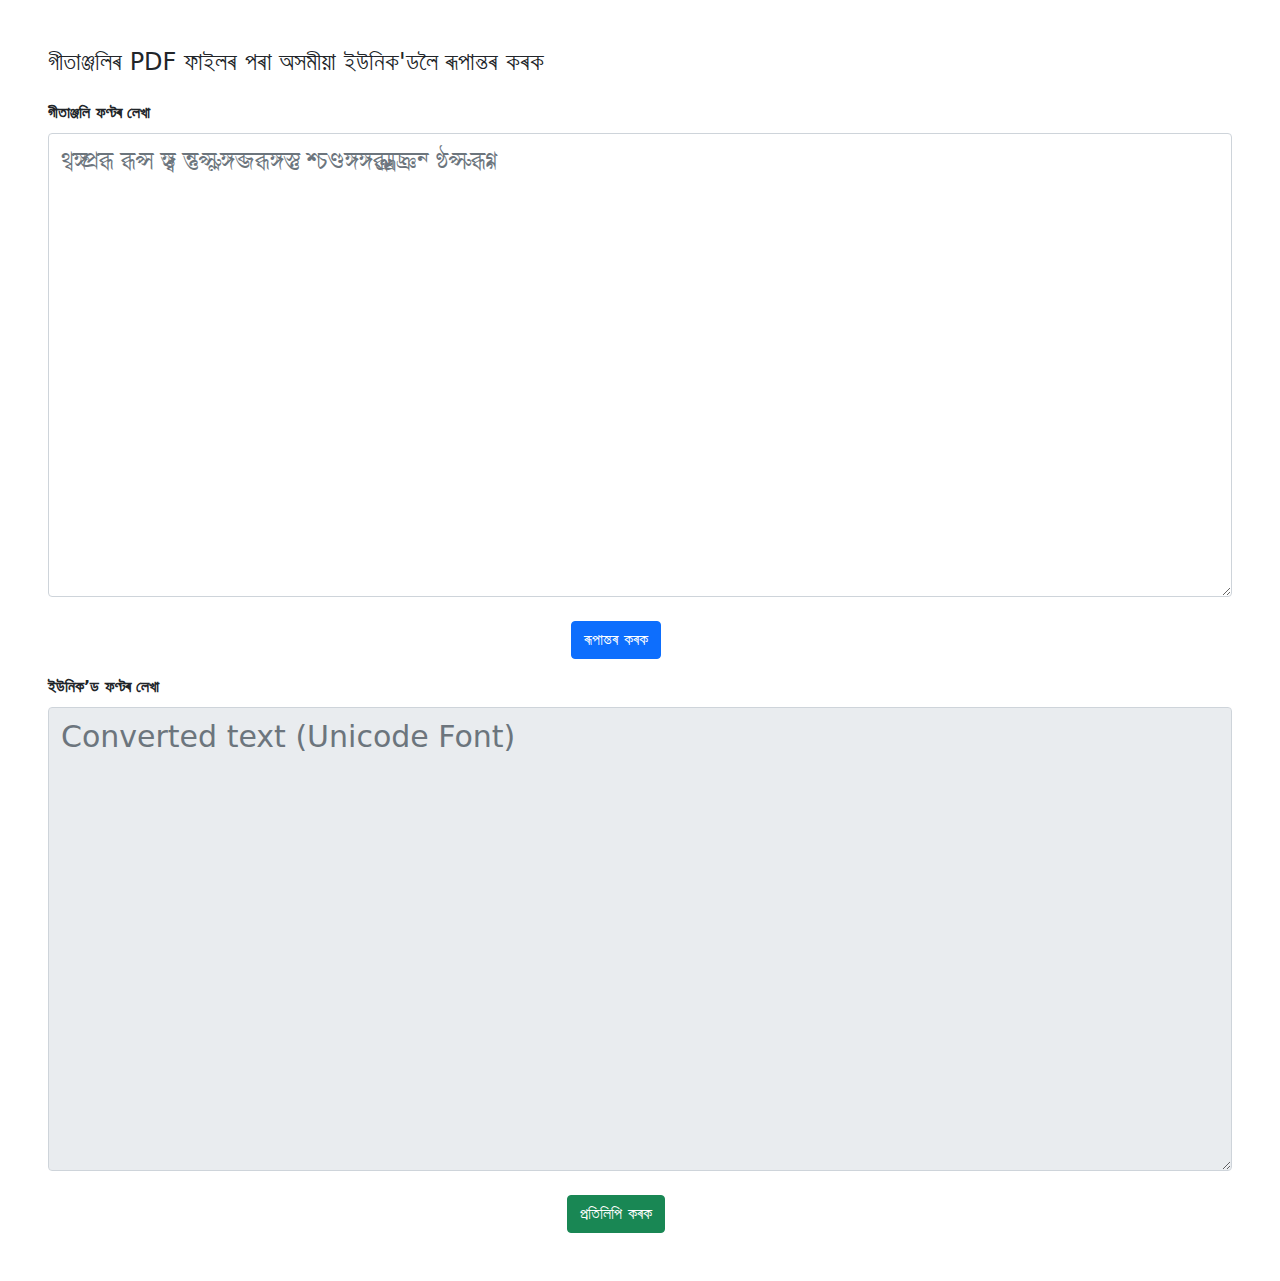
<file: index.html>
<!DOCTYPE html>
<html lang="en">
	<head>
		<title>ৰূপান্তৰক - গীতাঞ্জলিৰ পৰা ইউনিক’ডলৈ</title>
		<meta charset="utf-8">
		<meta http-equiv="X-UA-Compatible" content="IE=edge">
		<meta name="viewport" content="width=device-width, initial-scale=1">
		<link href="css/bootstrap.min.css" rel="stylesheet" />
		<link href="css/index.css" rel="stylesheet" />
	</head>
	<body id="back">
		<div class="d-flex flex-column m-5">
			<h4>গীতাঞ্জলিৰ PDF ফাইলৰ পৰা অসমীয়া ইউনিক'ডলৈ ৰূপান্তৰ কৰক</h4>
			<!-- START :: Form -->
			<form method="POST" action="#" accept-charset="UTF-8" name="convert" class="form">
				<!-- START :: Row -->
				<div class="row mb-7">
					<!-- START :: Col -->
					<div class="col-sm-12">
						<!-- START :: Input group -->
						<div class="fv-row">
							<!-- START :: Label -->
							<label class="fs-6 fw-bold form-label mt-3">
								<span>গীতাঞ্জলি ফণ্টৰ লেখা</span>
							</label>
							<!-- END :: Label -->
							<!-- START :: Input -->
							<textarea name="text_geetanjali" id="text_geetanjali" class="form-control" rows="10" placeholder="Text to be converted (Geetanjali Font)"></textarea>
							<!-- END :: Input -->
						</div>
						<!-- END :: Input group -->
					</div>
					<!-- END :: Col -->
				</div>
				<!-- END :: Row -->
				<br />
				<div class="d-flex justify-content-center">
					<button type="button" onclick="Result()" class="btn btn-primary me-5">ৰূপান্তৰ কৰক</button>
				</div>
				<!-- START :: Row -->
				<div class="row mb-7">
					<!-- START :: Col -->
					<div class="col-sm-12">
						<!-- START :: Label -->
						<label class="fs-6 fw-bold form-label mt-3">
							<span>ইউনিক’ড ফণ্টৰ লেখা</span>
						</label>
						<!-- END :: Label -->
						<!-- START :: Input group -->
						<div class="fv-row mb-7">
							<!-- START :: Input -->
							<textarea name="text_unicode" id="text_unicode" class="form-control" rows="10" readonly="readonly" placeholder="Converted text (Unicode Font)"></textarea>
							<!-- END :: Input -->
						</div>
						<!-- END :: Input group -->
					</div>
					<!-- END :: Col -->
				</div>
				<!-- END :: Row -->
				<br />
				<div class="d-flex justify-content-center">
					<button type="button" onclick="Copy()" class="btn btn-success me-5">প্ৰতিলিপি কৰক</button>
				</div>
			</form>
		</div>
		<script src="js/bootstrap.bundle.min.js"></script>
		<script src="js/index.js"></script>
	</body>
</html>
</file>
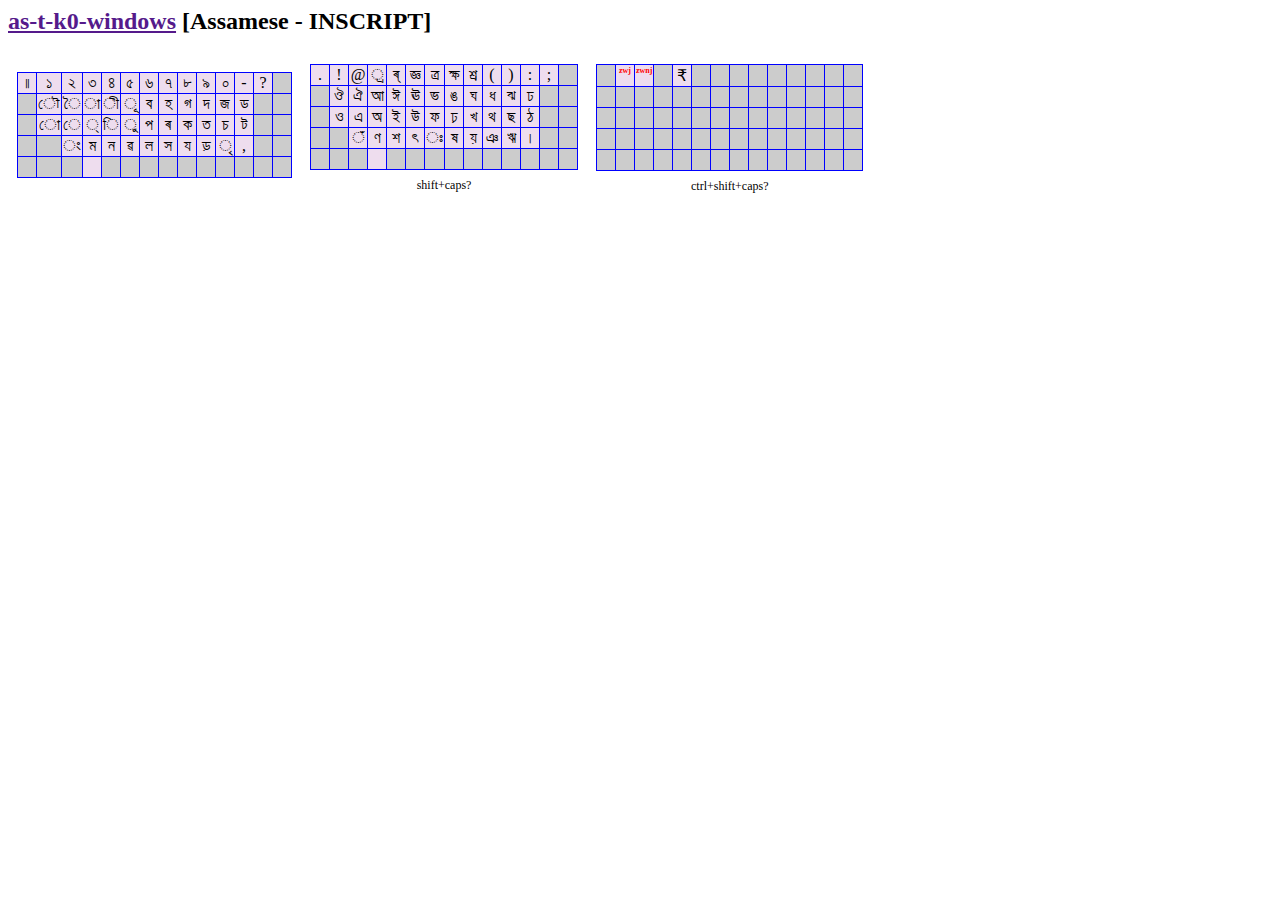
<file: as.html>
<!doctype HTML PUBLIC "-//W3C//DTD HTML 4.0 Transitional//EN">
<html>

<head>
<meta http-equiv="Content-Type" content="text/html; charset=utf-8">
<title>Layouts: Assamese (as)</title>
<link rel="stylesheet" type="text/css"
	href="http://www.unicode.org/webscripts/standard_styles.css">
<link rel="stylesheet" type="text/css" href="index.css">

</head>

<body>
<h2><a name='as-t-k0-windows' href=''>as-t-k0-windows</a> [Assamese - INSCRIPT]</h2>
<table class='keyboards'><tr>
<td class='keyboardTD'><table class='keyboard'>
<tr>
<td class='m'>॥</td>
<td class='m'>১</td>
<td class='m'>২</td>
<td class='m'>৩</td>
<td class='m'>৪</td>
<td class='m'>৫</td>
<td class='m'>৬</td>
<td class='m'>৭</td>
<td class='m'>৮</td>
<td class='m'>৯</td>
<td class='m'>০</td>
<td class='m'>-</td>
<td class='m'>?</td>
<td class='x'>&nbsp;</td>
</tr>
<tr>
<td class='x'>&nbsp;</td>
<td class='m'>ৌ</td>
<td class='m'>ৈ</td>
<td class='m'>া</td>
<td class='m'>ী</td>
<td class='m'>ূ</td>
<td class='m'>ব</td>
<td class='m'>হ</td>
<td class='m'>গ</td>
<td class='m'>দ</td>
<td class='m'>জ</td>
<td class='m'>ড</td>
<td class='x'>&nbsp;</td>
<td class='x'>&nbsp;</td>
</tr>
<tr>
<td class='x'>&nbsp;</td>
<td class='m'>ো</td>
<td class='m'>ে</td>
<td class='m'>্</td>
<td class='m'>ি</td>
<td class='m'>ু</td>
<td class='m'>প</td>
<td class='m'>ৰ</td>
<td class='m'>ক</td>
<td class='m'>ত</td>
<td class='m'>চ</td>
<td class='m'>ট</td>
<td class='x'>&nbsp;</td>
<td class='x'>&nbsp;</td>
</tr>
<tr>
<td class='x'>&nbsp;</td>
<td class='x'>&nbsp;</td>
<td class='m'>ং</td>
<td class='m'>ম</td>
<td class='m'>ন</td>
<td class='m'>ৱ</td>
<td class='m'>ল</td>
<td class='m'>স</td>
<td class='m'>য</td>
<td class='m'>ড়</td>
<td class='m'>ৃ</td>
<td class='m'>,</td>
<td class='x'>&nbsp;</td>
<td class='x'>&nbsp;</td>
</tr>
<tr>
<td class='x'>&nbsp;</td>
<td class='x'>&nbsp;</td>
<td class='x'>&nbsp;</td>
<td class='m'> </td>
<td class='x'>&nbsp;</td>
<td class='x'>&nbsp;</td>
<td class='x'>&nbsp;</td>
<td class='x'>&nbsp;</td>
<td class='x'>&nbsp;</td>
<td class='x'>&nbsp;</td>
<td class='x'>&nbsp;</td>
<td class='x'>&nbsp;</td>
<td class='x'>&nbsp;</td>
<td class='x'>&nbsp;</td>
</tr>
</table><span class='modifiers'> </span></td>
<td class='keyboardTD'><table class='keyboard'>
<tr>
<td class='m'>.</td>
<td class='m'>!</td>
<td class='m'>@</td>
<td class='m'>্ৰ</td>
<td class='m'>ৰ্</td>
<td class='m'>জ্ঞ</td>
<td class='m'>ত্ৰ</td>
<td class='m'>ক্ষ</td>
<td class='m'>শ্ৰ</td>
<td class='m'>(</td>
<td class='m'>)</td>
<td class='m'>:</td>
<td class='m'>;</td>
<td class='x'>&nbsp;</td>
</tr>
<tr>
<td class='x'>&nbsp;</td>
<td class='m'>ঔ</td>
<td class='m'>ঐ</td>
<td class='m'>আ</td>
<td class='m'>ঈ</td>
<td class='m'>ঊ</td>
<td class='m'>ভ</td>
<td class='m'>ঙ</td>
<td class='m'>ঘ</td>
<td class='m'>ধ</td>
<td class='m'>ঝ</td>
<td class='m'>ঢ</td>
<td class='x'>&nbsp;</td>
<td class='x'>&nbsp;</td>
</tr>
<tr>
<td class='x'>&nbsp;</td>
<td class='m'>ও</td>
<td class='m'>এ</td>
<td class='m'>অ</td>
<td class='m'>ই</td>
<td class='m'>উ</td>
<td class='m'>ফ</td>
<td class='m'>ঢ়</td>
<td class='m'>খ</td>
<td class='m'>থ</td>
<td class='m'>ছ</td>
<td class='m'>ঠ</td>
<td class='x'>&nbsp;</td>
<td class='x'>&nbsp;</td>
</tr>
<tr>
<td class='x'>&nbsp;</td>
<td class='x'>&nbsp;</td>
<td class='m'>ঁ</td>
<td class='m'>ণ</td>
<td class='m'>শ</td>
<td class='m'>ৎ</td>
<td class='m'>ঃ</td>
<td class='m'>ষ</td>
<td class='m'>য়</td>
<td class='m'>ঞ</td>
<td class='m'>ঋ</td>
<td class='m'>।</td>
<td class='x'>&nbsp;</td>
<td class='x'>&nbsp;</td>
</tr>
<tr>
<td class='x'>&nbsp;</td>
<td class='x'>&nbsp;</td>
<td class='x'>&nbsp;</td>
<td class='m'> </td>
<td class='x'>&nbsp;</td>
<td class='x'>&nbsp;</td>
<td class='x'>&nbsp;</td>
<td class='x'>&nbsp;</td>
<td class='x'>&nbsp;</td>
<td class='x'>&nbsp;</td>
<td class='x'>&nbsp;</td>
<td class='x'>&nbsp;</td>
<td class='x'>&nbsp;</td>
<td class='x'>&nbsp;</td>
</tr>
</table><span class='modifiers'>shift+caps?</span></td>
<td class='keyboardTD'><table class='keyboard'>
<tr>
<td class='x'>&nbsp;</td>
<td class='m'><span class="cc">zwj</span></td>
<td class='m'><span class="cc">zwnj</span></td>
<td class='x'>&nbsp;</td>
<td class='m'>₹</td>
<td class='x'>&nbsp;</td>
<td class='x'>&nbsp;</td>
<td class='x'>&nbsp;</td>
<td class='x'>&nbsp;</td>
<td class='x'>&nbsp;</td>
<td class='x'>&nbsp;</td>
<td class='x'>&nbsp;</td>
<td class='x'>&nbsp;</td>
<td class='x'>&nbsp;</td>
</tr>
<tr>
<td class='x'>&nbsp;</td>
<td class='x'>&nbsp;</td>
<td class='x'>&nbsp;</td>
<td class='x'>&nbsp;</td>
<td class='x'>&nbsp;</td>
<td class='x'>&nbsp;</td>
<td class='x'>&nbsp;</td>
<td class='x'>&nbsp;</td>
<td class='x'>&nbsp;</td>
<td class='x'>&nbsp;</td>
<td class='x'>&nbsp;</td>
<td class='x'>&nbsp;</td>
<td class='x'>&nbsp;</td>
<td class='x'>&nbsp;</td>
</tr>
<tr>
<td class='x'>&nbsp;</td>
<td class='x'>&nbsp;</td>
<td class='x'>&nbsp;</td>
<td class='x'>&nbsp;</td>
<td class='x'>&nbsp;</td>
<td class='x'>&nbsp;</td>
<td class='x'>&nbsp;</td>
<td class='x'>&nbsp;</td>
<td class='x'>&nbsp;</td>
<td class='x'>&nbsp;</td>
<td class='x'>&nbsp;</td>
<td class='x'>&nbsp;</td>
<td class='x'>&nbsp;</td>
<td class='x'>&nbsp;</td>
</tr>
<tr>
<td class='x'>&nbsp;</td>
<td class='x'>&nbsp;</td>
<td class='x'>&nbsp;</td>
<td class='x'>&nbsp;</td>
<td class='x'>&nbsp;</td>
<td class='x'>&nbsp;</td>
<td class='x'>&nbsp;</td>
<td class='x'>&nbsp;</td>
<td class='x'>&nbsp;</td>
<td class='x'>&nbsp;</td>
<td class='x'>&nbsp;</td>
<td class='x'>&nbsp;</td>
<td class='x'>&nbsp;</td>
<td class='x'>&nbsp;</td>
</tr>
<tr>
<td class='x'>&nbsp;</td>
<td class='x'>&nbsp;</td>
<td class='x'>&nbsp;</td>
<td class='x'>&nbsp;</td>
<td class='x'>&nbsp;</td>
<td class='x'>&nbsp;</td>
<td class='x'>&nbsp;</td>
<td class='x'>&nbsp;</td>
<td class='x'>&nbsp;</td>
<td class='x'>&nbsp;</td>
<td class='x'>&nbsp;</td>
<td class='x'>&nbsp;</td>
<td class='x'>&nbsp;</td>
<td class='x'>&nbsp;</td>
</tr>
</table><span class='modifiers'>ctrl+shift+caps?</span></td>
</tr></table>
</file>
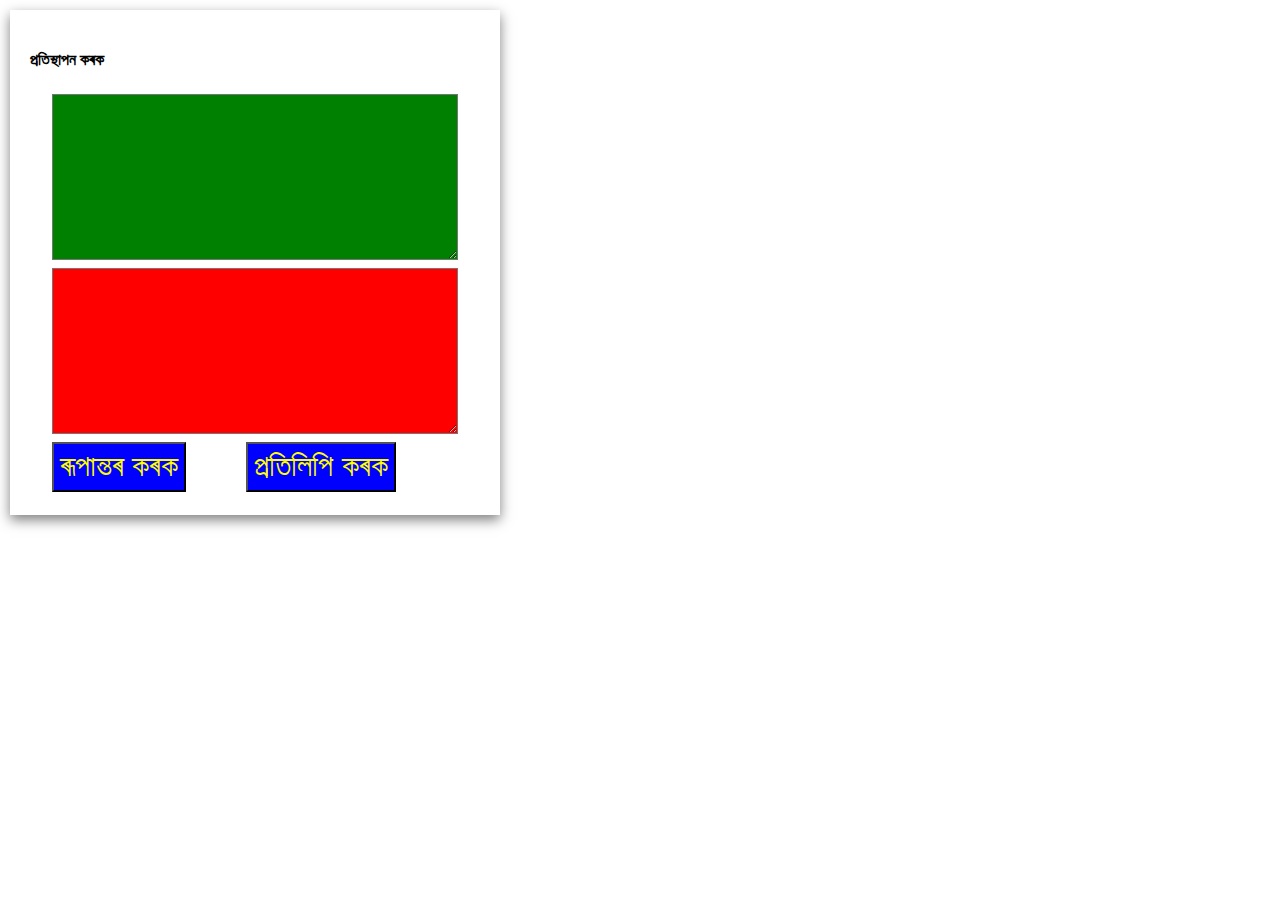
<file: new.html>
<!DOCTYPE html>
<html lang="en"><head>
<meta charset="utf-8">
<meta http-equiv="X-UA-Compatible" content="IE=edge">
<meta name="viewport" content="width=device-width, initial-scale=1">
<title>ৰূপান্তৰক</title>
<style>
#result {height:160px;width:400px;background:red;font-size:30px;color:yellow;font-family:Jyotirupa;}
#blue {height:160px;width:400px;background:green;font-size:30px;color:yellow}
#yellow {height:50px;background:blue;font-size:30px;color:yellow}
#back {word-wrap: break-word;
	padding: 20px;width:450px;
	overflow: hidden;
	margin-bottom: 30px;margin-top: 10px;margin-right: 20px;margin-left: 10px;
	background-color:#FFFFFF;
	 -moz-box-shadow: 0px 5px 12px rgba(000,000,000,0.5);
	 -webkit-box-shadow:0px 5px 12px rgba(000,000,000,0.5);
	 box-shadow:0px 5px 12px rgba(000,000,000,0.5);}
</style></head>







<body id="back"><h4>প্ৰতিস্থাপন কৰক</h4><center>

			<table>
			<tbody><tr>
			<td colspan="10"><form id="myform" action=""><textarea id="blue"></textarea></form></td></tr><tr>
			<td colspan="10"><textarea id="result" readonly=""></textarea></td></tr><tr>
			<td colspan="5"><button id="yellow" onclick="Result()" tabindex="0">ৰূপান্তৰ কৰক</button></td>
			<td colspan="5"><button id="yellow" onclick="Copy()" tabindex="0">প্ৰতিলিপি কৰক</button></td>
</tr>			
			</tbody></table></center>
<script src="new.js">
</script>

</body></html>
</file>
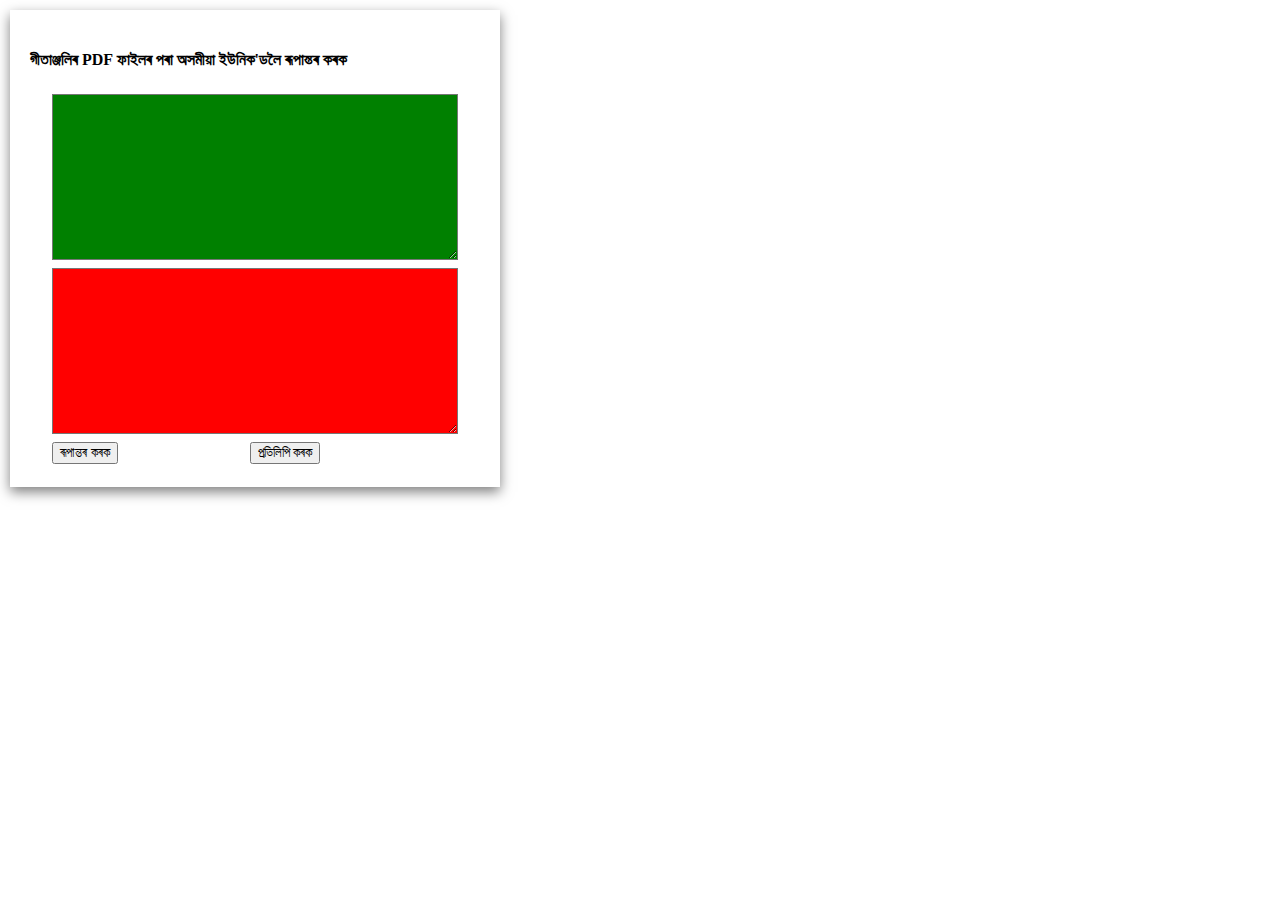
<file: oldIndex.html>
<!DOCTYPE html>
<html lang="en"><head>
<meta charset="utf-8">
<meta http-equiv="X-UA-Compatible" content="IE=edge">
<meta name="viewport" content="width=device-width, initial-scale=1">
<title>ৰূপান্তৰক</title>
<style>
#result {height:160px;width:400px;background:red;font-size:30px;color:yellow;font-family:Jyotirupa;}
#blue {height:160px;width:400px;background:green;font-size:30px;color:yellow}
#yellow {height:50px;background:blue;font-size:30px;color:yellow}
#back {word-wrap: break-word;
	padding: 20px;width:450px;
	overflow: hidden;
	margin-bottom: 30px;margin-top: 10px;margin-right: 20px;margin-left: 10px;
	background-color:#FFFFFF;
	 -moz-box-shadow: 0px 5px 12px rgba(000,000,000,0.5);
	 -webkit-box-shadow:0px 5px 12px rgba(000,000,000,0.5);
	 box-shadow:0px 5px 12px rgba(000,000,000,0.5);}
</style></head>







<body id="back"><h4>গীতাঞ্জলিৰ PDF ফাইলৰ পৰা অসমীয়া ইউনিক'ডলৈ ৰূপান্তৰ কৰক</h4><center>

			<table>
			<tbody><tr>
			<td colspan="10"><form id="myform" action=""><textarea id="blue"></textarea></form></td></tr><tr>
			<td colspan="10"><textarea id="result" readonly=""></textarea></td></tr><tr>
			<td colspan="5"><button onclick="Result()" tabindex="0">ৰূপান্তৰ কৰক</button></td>
			<td colspan="5"><button onclick="Copy()" tabindex="0">প্ৰতিলিপি কৰক</button></td>
</tr>			
			</tbody></table></center>
<script>
function Copy(){
   copyText = document.getElementById("result");
   copyText.select();
   document.execCommand("copy");
   alert(copyText,value + "প্ৰতিলিপি কৰা হ'ল।")}
function Result(){
   var text = document.getElementById("myform").elements.item(0).value;
   var esult = text.replace(/”|\+/g,"ূ").replace(/Ÿ¬/g,"+").replace(/√|¬|Π|amp;|¡/g,"").replace(/°/g,"/").replace(/Î0/g,"ড°")
   //ৰেফ ঔ-কাৰ-১//ক-ক্ষ
   .replace(/OEfl«±/g,"ৰ্কৌ").replace(/OE‡«±/g,"ৰ্খৌ").replace(/OE·«±/g,"ৰ্গৌ").replace(/OE‚«±/g,"ৰ্ঘৌ").replace(/OE„«±/g,"ৰ্ঙৌ")
   .replace(/OE2«±|OE‰«±/g,"ৰ্চৌ").replace(/OEÂ«±/g,"ৰ্ছৌ").replace(/OEÊ«±/g,"ৰ্জৌ").replace(/OEÁ«±/g,"ৰ্ঝৌ").replace(/OE¤û«±/g,"ৰ্ঞৌ")
   .replace(/OEÈ«±/g,"ৰ্টৌ").replace(/OEÍ«±/g,"ৰ্ঠৌ").replace(/OEÎˇ«±/g,"ৰ্ড়ৌ").replace(/OEÎ«±/g,"ৰ্ডৌ")
   .replace(/OEÏˇ«±|OEIˇ«±/g,"ৰ্ঢ়ৌ").replace(/OEÏ«±|OEI«±/g,"ৰ্ঢৌ").replace(/OEÌ«±/g,"ৰ্ণৌ")
   .replace(/OEÓ«±/g,"ৰ্তৌ").replace(/OEÔ«±/g,"ৰ্থৌ").replace(/OE«±/g,"ৰ্দৌ").replace(/OEÒ«±/g,"ৰ্ধৌ").replace(/OEÚ«±/g,"ৰ্নৌ")
   .replace(/OEÛ«±/g,"ৰ্পৌ").replace(/OEÙ«±/g,"ৰ্ফৌ").replace(/OEı«±/g,"ৰ্বৌ").replace(/OEˆ«±/g,"ৰ্ভৌ").replace(/OE˜«±/g,"ৰ্মৌ")
   .replace(/OE˚˛«±/g,"ৰ্য়ৌ").replace(/OE˚«±/g,"ৰ্যৌ").replace(/OE1«±/g,"ৰ্ৰৌ").replace(/OE˘«±/g,"ৰ্লৌ").replace(/OEª«±/g,"ৰ্ৱৌ")
   .replace(/OE˙«±/g,"ৰ্শৌ").replace(/OE¯«±/g,"ৰ্ষৌ").replace(/OE¸«±/g,"ৰ্সৌ").replace(/OE˝«±/g,"ৰ্হৌ")
   .replace(/OEé«±/g,"ৰ্ক্ষৌ")
   //ঔ-কাৰ-১//ক-ক্ষ
   .replace(/OEflÃ/g,"কৌ").replace(/OE‡Ã/g,"খৌ").replace(/OE·Ã/g,"গৌ").replace(/OE‚Ã/g,"ঘৌ").replace(/OE„Ã/g,"ঙৌ")
   .replace(/OE2Ã|OE‰Ã/g,"চৌ").replace(/OEÂÃ/g,"ছৌ").replace(/OEÊÃ/g,"জৌ").replace(/OEÁÃ/g,"ঝৌ").replace(/OE¤ûÃ/g,"ঞৌ")
   .replace(/OEÈÃ/g,"টৌ").replace(/OEÍÃ/g,"ঠৌ").replace(/OEÎˇÃ/g,"ড়ৌ").replace(/OEÎÃ/g,"ডৌ")
   .replace(/OEÏˇÃ|OEIˇÃ/g,"ঢ়ৌ").replace(/OEÏÃ|OEIÃ/g,"ঢৌ").replace(/OEÌÃ/g,"ণৌ")
   .replace(/OEÓÃ/g,"তৌ").replace(/OEÔÃ/g,"থৌ").replace(/OEÃ/g,"দৌ").replace(/OEÒÃ/g,"ধৌ").replace(/OEÚÃ/g,"নৌ")
   .replace(/OEÛÃ/g,"পৌ").replace(/OEÙÃ/g,"ফৌ").replace(/OEıÃ/g,"বৌ").replace(/OEˆÃ/g,"ভৌ").replace(/OE˜Ã/g,"মৌ")
   .replace(/OE˚˛Ã/g,"য়ৌ").replace(/OE˚Ã/g,"যৌ").replace(/OE1Ã/g,"ৰৌ").replace(/OE˘Ã/g,"লৌ").replace(/OEªÃ/g,"ৱৌ")
   .replace(/OE˙Ã/g,"শৌ").replace(/OE¯Ã/g,"ষৌ").replace(/OE¸Ã/g,"সৌ").replace(/OE˝Ã/g,"হৌ")
   .replace(/OEéÃ/g,"ক্ষৌ")
   //ও-কাৰ-য-কাৰ-১//ক-ক্ষ
   .replace(/Àfl…±/g,"ক্যো").replace(/À‡…±/g,"খ্যো").replace(/À·…±/g,"গ্যো").replace(/À‚…±/g,"ঘ্যো").replace(/À„…±/g,"ঙ্যো")
   .replace(/À2…±|À‰…±/g,"চ্যো").replace(/ÀÂ…±/g,"ছ্যো").replace(/ÀÊ…±/g,"জ্যো").replace(/ÀÁ…±/g,"ঝ্যো").replace(/À¤û…±/g,"ঞ্যো")
   .replace(/ÀÈ…±/g,"ট্যো").replace(/ÀÍ…±/g,"ঠ্যো").replace(/ÀÎˇ…±/g,"ড়্যো").replace(/ÀÎ…±/g,"ড্যো")
   .replace(/ÀÏˇ…±|ÀIˇ…±/g,"ঢ়্যো").replace(/ÀÏ…±|ÀI…±/g,"ঢ্যো").replace(/ÀÌ…±/g,"ণ্যো")
   .replace(/ÀÓ…±/g,"ত্যো").replace(/ÀÔ…±/g,"থ্যো").replace(/À…±/g,"দ্যো").replace(/ÀÒ…±/g,"ধ্যো").replace(/ÀÚ…±/g,"ন্যো")
   .replace(/ÀÛ…±/g,"প্যো").replace(/ÀÙ…±/gi,"ফ্যো").replace(/Àı…±/gi,"ব্যো").replace(/Àˆ…±/g,"ভ্যো").replace(/À˜…±/g,"ম্যো")
   .replace(/À˚˛…±/g,"য়্যো").replace(/À˚…±/g,"য্যো").replace(/À1…±/g,"ৰ্যো").replace(/À˘…±/g,"ল্যো").replace(/Àª…±/g,"ৱ্যো")
   .replace(/À˙…±/g,"শ্যো").replace(/À¯…±/g,"ষ্যো").replace(/À¸…±/gi,"স্যো").replace(/À˝…±/g,"হ্যো")
   .replace(/Àé…±/g,"ক্ষ্যো")
   //ৰেফ ও-কাৰ-১//ক-ক্ষ
   .replace(/Àfl«±/g,"ৰ্কো").replace(/À‡«±/g,"ৰ্খো").replace(/À·«±/g,"ৰ্গো").replace(/À‚«±/g,"ৰ্ঘো").replace(/À„«±/g,"ৰ্ঙো")
   .replace(/À2«±|À‰«±/g,"ৰ্চো").replace(/ÀÂ«±/g,"ৰ্ছো").replace(/ÀÊ«±/g,"ৰ্জো").replace(/ÀÁ«±/g,"ৰ্ঝো").replace(/À¤û«±/g,"ৰ্ঞো")
   .replace(/ÀÈ«±/g,"ৰ্টো").replace(/ÀÍ«±/g,"ৰ্ঠো").replace(/ÀÎˇ«±/g,"ৰ্ড়ো").replace(/ÀÎ«±/g,"ৰ্ডো")
   .replace(/ÀÏˇ«±|ÀIˇ«±/g,"ৰ্ঢ়ো").replace(/ÀÏ«±|ÀI«±/g,"ৰ্ঢো").replace(/ÀÌ«±/g,"ৰ্ণো")
   .replace(/ÀÓ«±/g,"ৰ্তো").replace(/ÀÔ«±/g,"ৰ্থো").replace(/À«±/g,"ৰ্দো").replace(/ÀÒ«±/g,"ৰ্ধো").replace(/ÀÚ«±/g,"ৰ্নো")
   .replace(/ÀÛ«±/g,"ৰ্পো").replace(/ÀÙ«±/g,"ৰ্ফো").replace(/Àı«±/g,"ৰ্বো").replace(/Àˆ«±/g,"ৰ্ভো").replace(/À˜«±/g,"ৰ্মো")
   .replace(/À˚˛«±/g,"ৰ্য়ো").replace(/À˚«±/g,"ৰ্যো").replace(/À1«±/g,"ৰ্ৰো").replace(/À˘«±/g,"ৰ্লো").replace(/Àª«±/g,"ৰ্ৱো")
   .replace(/À˙«±/g,"ৰ্শো").replace(/À¯«±/g,"ৰ্ষো").replace(/À¸«±/g,"ৰ্সো").replace(/À˝«±/g,"ৰ্হো")
   .replace(/Àé«±/g,"ৰ্ক্ষো")
   //চন্দ্ৰবিন্দু-ও-কাৰ-১//ক-ক্ষ
   .replace(/Àfl“±/g,"কোঁ").replace(/À‡“±/g,"খোঁ").replace(/À·“±/g,"গোঁ").replace(/À‚“±/g,"ঘোঁ").replace(/À„“±/g,"ঙোঁ")
   .replace(/À2“±|À‰“±/g,"চোঁ").replace(/ÀÂ“±/g,"ছোঁ").replace(/ÀÊ“±/g,"জোঁ").replace(/ÀÁ“±/g,"ঝোঁ").replace(/À¤û“±/g,"ঞোঁ")
   .replace(/ÀÈ“±/g,"টোঁ").replace(/ÀÍ“±/g,"ঠোঁ").replace(/ÀÎˇ“±/g,"ড়োঁ").replace(/ÀÎ“±/g,"ডোঁ")
   .replace(/ÀÏˇ“±|ÀIˇ“±/g,"ঢ়োঁ").replace(/ÀÏ“±|ÀI“±/g,"ঢোঁ").replace(/ÀÌ“±/g,"ণোঁ")
   .replace(/ÀÓ“±/g,"তোঁ").replace(/ÀÔ“±/g,"থোঁ").replace(/À“±/g,"দোঁ").replace(/ÀÒ“±/g,"ধোঁ").replace(/ÀÚ“±/g,"নোঁ")
   .replace(/ÀÛ“±/g,"পোঁ").replace(/ÀÙ“±/g,"ফোঁ").replace(/Àı“±/g,"বোঁ").replace(/Àˆ“±/g,"ভোঁ").replace(/À˜“±/g,"মোঁ")
   .replace(/À˚˛“±/g,"য়োঁ").replace(/À˚“±/g,"যোঁ").replace(/À1“±/g,"ৰোঁ").replace(/À˘“±/g,"লোঁ").replace(/Àª“±/g,"ৱোঁ")
   .replace(/À˙“±/g,"শোঁ").replace(/À¯“±/g,"ষোঁ").replace(/À¸“±/g,"সোঁ").replace(/À˝“±/g,"হোঁ")
   .replace(/Àé“±/g,"ক্ষোঁ")
   //ও-কাৰ-১//ক-ক্ষ
   .replace(/Àfl±/g,"কো").replace(/À‡±/g,"খো").replace(/À·±/g,"গো").replace(/À‚±/g,"ঘো").replace(/À„±/g,"ঙো")
   .replace(/À2±|À‰±/g,"চো").replace(/ÀÂ±/g,"ছো").replace(/ÀÊ±/g,"জো").replace(/ÀÁ±/g,"ঝো").replace(/À¤û±/g,"ঞো")
   .replace(/ÀÈ±/g,"টো").replace(/ÀÍ±/g,"ঠো").replace(/ÀÎˇ±/g,"ড়ো").replace(/ÀÎ±/g,"ডো")
   .replace(/ÀÏˇ±|ÀIˇ±/g,"ঢ়ো").replace(/ÀÏ±|ÀI±/g,"ঢো").replace(/ÀÌ±/g,"ণো")
   .replace(/ÀÓ±/g,"তো").replace(/ÀÔ±/g,"থো").replace(/À±/g,"দো").replace(/ÀÒ±/g,"ধো").replace(/ÀÚ±/g,"নো")
   .replace(/ÀÛ±/g,"পো").replace(/ÀÙ±/g,"ফো").replace(/Àı±/g,"বো").replace(/Àˆ±/g,"ভো").replace(/À˜±/g,"মো")
   .replace(/À˚˛±/g,"য়ো").replace(/À˚±/g,"যো").replace(/À1±/g,"ৰো").replace(/À˘±/g,"লো").replace(/Àª±/g,"ৱো")
   .replace(/À˙±/g,"শো").replace(/À¯±/g,"ষো").replace(/À¸±/g,"সো").replace(/À˝±/g,"হো")
   .replace(/Àé±/g,"ক্ষো")
   //ও-কাৰ-য-কাৰ-২//ক-ক্ষ
   .replace(/OEfl…±/g,"ক্যো").replace(/OE‡…±/g,"খ্যো").replace(/OE·…±/g,"গ্যো").replace(/OE‚…±/g,"ঘ্যো").replace(/OE„…±/g,"ঙ্যো")
   .replace(/OE2…±|OE‰…±/g,"চ্যো").replace(/OEÂ…±/g,"ছ্যো").replace(/OEÊ…±/g,"জ্যো").replace(/OEÁ…±/g,"ঝ্যো").replace(/OE¤û…±/g,"ঞ্যো")
   .replace(/OEÈ…±/g,"ট্যো").replace(/OEÍ…±/g,"ঠ্যো").replace(/OEÎˇ…±/g,"ড়্যো").replace(/OEÎ…±/g,"ড্যো")
   .replace(/OEÏˇ…±|OEIˇ…±/g,"ঢ়্যো").replace(/OEÏ…±|OEI…±/g,"ঢ্যো").replace(/OEÌ…±/g,"ণ্যো")
   .replace(/OEÓ…±/g,"ত্যো").replace(/OEÔ…±/g,"থ্যো").replace(/OE…±/g,"দ্যো").replace(/OEÒ…±/g,"ধ্যো").replace(/OEÚ…±/g,"ন্যো")
   .replace(/OEÛ…±/g,"প্যো").replace(/OEÙ…±/gi,"ফ্যো").replace(/OEı…±/gi,"ব্যো").replace(/OEˆ…±/g,"ভ্যো").replace(/OE˜…±/g,"ম্যো")
   .replace(/OE˚˛…±/g,"য়্যো").replace(/OE˚…±/g,"য্যো").replace(/OE1…±/g,"ৰ্যো").replace(/OE˘…±/g,"ল্যো").replace(/OEª…±/g,"ৱ্যো")
   .replace(/OE˙…±/g,"শ্যো").replace(/OE¯…±/g,"ষ্যো").replace(/OE¸…±/gi,"স্যো").replace(/OE˝…±/g,"হ্যো")
   .replace(/OEé…±/g,"ক্ষ্যো")
   //ৰেফ-ও-কাৰ-২//ক-ক্ষ
   .replace(/OEfl«±/g,"ৰ্কো").replace(/OE‡«±/g,"ৰ্খো").replace(/OE·«±/g,"ৰ্গো").replace(/OE‚«±/g,"ৰ্ঘো").replace(/OE„«±/g,"ৰ্ঙো")
   .replace(/OE2«±|OE‰«±/g,"ৰ্চো").replace(/OEÂ«±/g,"ৰ্ছো").replace(/OEÊ«±/g,"ৰ্জো").replace(/OEÁ«±/g,"ৰ্ঝো").replace(/OE¤û«±/g,"ৰ্ঞো")
   .replace(/OEÈ«±/g,"ৰ্টো").replace(/OEÍ«±/g,"ৰ্ঠো").replace(/OEÎˇ«±/g,"ৰ্ড়ো").replace(/OEÎ«±/g,"ৰ্ডো")
   .replace(/OEÏˇ«±|OEIˇ«±/g,"ৰ্ঢ়ো").replace(/OEÏ«±|OEI«±/g,"ৰ্ঢো").replace(/OEÌ«±/g,"ৰ্ণো")
   .replace(/OEÓ«±/g,"ৰ্তো").replace(/OEÔ«±/g,"ৰ্থো").replace(/OE«±/g,"ৰ্দো").replace(/OEÒ«±/g,"ৰ্ধো").replace(/OEÚ«±/g,"ৰ্নো")
   .replace(/OEÛ«±/g,"ৰ্পো").replace(/OEÙ«±/g,"ৰ্ফো").replace(/OEı«±/g,"ৰ্বো").replace(/OEˆ«±/g,"ৰ্ভো").replace(/OE˜«±/g,"ৰ্মো")
   .replace(/OE˚˛«±/g,"ৰ্য়ো").replace(/OE˚«±/g,"ৰ্যো").replace(/OE1«±/g,"ৰ্ৰো").replace(/OE˘«±/g,"ৰ্লো").replace(/OEª«±/g,"ৰ্ৱো")
   .replace(/OE˙«±/g,"ৰ্শো").replace(/OE¯«±/g,"ৰ্ষো").replace(/OE¸«±/g,"ৰ্সো").replace(/OE˝«±/g,"ৰ্হো")
   .replace(/OEé«±/g,"ৰ্ক্ষো")
   //চন্দ্ৰবিন্দু-ও-কাৰ-২//ক-ক্ষ
   .replace(/OEfl“±/g,"কোঁ").replace(/OE‡“±/g,"খোঁ").replace(/OE·“±/g,"গোঁ").replace(/OE‚“±/g,"ঘোঁ").replace(/OE„“±/g,"ঙোঁ")
   .replace(/OE2“±|OE‰“±/g,"চোঁ").replace(/OEÂ“±/g,"ছোঁ").replace(/OEÊ“±/g,"জোঁ").replace(/OEÁ“±/g,"ঝোঁ").replace(/OE¤û“±/g,"ঞোঁ")
   .replace(/OEÈ“±/g,"টোঁ").replace(/OEÍ“±/g,"ঠোঁ").replace(/OEÎˇ“±/g,"ড়োঁ").replace(/OEÎ“±/g,"ডোঁ")
   .replace(/OEÏˇ“±|OEIˇ“±/g,"ঢ়োঁ").replace(/OEÏ“±|OEI“±/g,"ঢোঁ").replace(/OEÌ“±/g,"ণোঁ")
   .replace(/OEÓ“±/g,"তোঁ").replace(/OEÔ“±/g,"থোঁ").replace(/OE“±/g,"দোঁ").replace(/OEÒ“±/g,"ধোঁ").replace(/OEÚ“±/g,"নোঁ")
   .replace(/OEÛ“±/g,"পোঁ").replace(/OEÙ“±/g,"ফোঁ").replace(/OEı“±/g,"বোঁ").replace(/OEˆ“±/g,"ভোঁ").replace(/OE˜“±/g,"মোঁ")
   .replace(/OE˚˛“±/g,"য়োঁ").replace(/OE˚“±/g,"যোঁ").replace(/OE1“±/g,"ৰোঁ").replace(/OE˘“±/g,"লোঁ").replace(/OEª“±/g,"ৱোঁ")
   .replace(/OE˙“±/g,"শোঁ").replace(/OE¯“±/g,"ষোঁ").replace(/OE¸“±/g,"সোঁ").replace(/OE˝“±/g,"হোঁ")
   .replace(/OEé“±/g,"ক্ষোঁ")
   //ও-কাৰ-২//ক-ক্ষ
   .replace(/OEfl±/g,"কো").replace(/OE‡±/g,"খো").replace(/OE·±/g,"গো").replace(/OE‚±/g,"ঘো").replace(/OE„±/g,"ঙো")
   .replace(/OE2±|OE‰±/g,"চো").replace(/OEÂ±/g,"ছো").replace(/OEÊ±/g,"জো").replace(/OEÁ±/g,"ঝো").replace(/OE¤û±/g,"ঞো")
   .replace(/OEÈ±/g,"টো").replace(/OEÍ±/g,"ঠো").replace(/OEÎˇ±/g,"ড়ো").replace(/OEÎ±/g,"ডো")
   .replace(/OEÏˇ±|OEIˇ±/g,"ঢ়ো").replace(/OEÏ±|OEI±/g,"ঢো").replace(/OEÌ±/g,"ণো")
   .replace(/OEÓ±/g,"তো").replace(/OEÔ±/g,"থো").replace(/OE±/g,"দো").replace(/OEÒ±/g,"ধো").replace(/OEÚ±/g,"নো")
   .replace(/OEÛ±/g,"পো").replace(/OEÙ±/g,"ফো").replace(/OEı±/g,"বো").replace(/OEˆ±/g,"ভো").replace(/OE˜±/g,"মো")
   .replace(/OE˚˛±/g,"য়ো").replace(/OE˚±/g,"যো").replace(/OE1±/g,"ৰো").replace(/OE˘±/g,"লো").replace(/OEª±/g,"ৱো")
   .replace(/OE˙±/g,"শো").replace(/OE¯±/g,"ষো").replace(/OE¸±/g,"সো").replace(/OE˝±/g,"হো")
   .replace(/OEé±/g,"ক্ষো")
   //ও-কাৰ-য-কাৰ-৩//ক-ক্ষ
   .replace(/Œfl…±/g,"ক্যো").replace(/Œ‡…±/g,"খ্যো").replace(/Œ·…±/g,"গ্যো").replace(/Œ‚…±/g,"ঘ্যো").replace(/Œ„…±/g,"ঙ্যো")
   .replace(/Œ2…±|Œ‰…±/g,"চ্যো").replace(/ŒÂ…±/g,"ছ্যো").replace(/ŒÊ…±/g,"জ্যো").replace(/ŒÁ…±/g,"ঝ্যো").replace(/Œ¤û…±/g,"ঞ্যো")
   .replace(/ŒÈ…±/g,"ট্যো").replace(/ŒÍ…±/g,"ঠ্যো").replace(/ŒÎˇ…±/g,"ড়্যো").replace(/ŒÎ…±/g,"ড্যো")
   .replace(/ŒÏˇ…±|ŒIˇ…±/g,"ঢ়্যো").replace(/ŒÏ…±|ŒI…±/g,"ঢ্যো").replace(/ŒÌ…±/g,"ণ্যো")
   .replace(/ŒÓ…±/g,"ত্যো").replace(/ŒÔ…±/g,"থ্যো").replace(/Œ…±/g,"দ্যো").replace(/ŒÒ…±/g,"ধ্যো").replace(/ŒÚ…±/g,"ন্যো")
   .replace(/ŒÛ…±/g,"প্যো").replace(/ŒÙ…±/gi,"ফ্যো").replace(/Œı…±/gi,"ব্যো").replace(/Œˆ…±/g,"ভ্যো").replace(/Œ˜…±/g,"ম্যো")
   .replace(/Œ˚˛…±/g,"য়্যো").replace(/Œ˚…±/g,"য্যো").replace(/Œ1…±/g,"ৰ্যো").replace(/Œ˘…±/g,"ল্যো").replace(/Œª…±/g,"ৱ্যো")
   .replace(/Œ˙…±/g,"শ্যো").replace(/Œ¯…±/g,"ষ্যো").replace(/Œ¸…±/gi,"স্যো").replace(/Œ˝…±/g,"হ্যো")
   .replace(/Œé…±/g,"ক্ষ্যো")
   //ৰেফ-ও-কাৰ-৩//ক-ক্ষ
   .replace(/Œfl«±/g,"ৰ্কো").replace(/Œ‡«±/g,"ৰ্খো").replace(/Œ·«±/g,"ৰ্গো").replace(/Œ‚«±/g,"ৰ্ঘো").replace(/Œ„«±/g,"ৰ্ঙো")
   .replace(/Œ2«±|Œ‰«±/g,"ৰ্চো").replace(/ŒÂ«±/g,"ৰ্ছো").replace(/ŒÊ«±/g,"ৰ্জো").replace(/ŒÁ«±/g,"ৰ্ঝো").replace(/Œ¤û«±/g,"ৰ্ঞো")
   .replace(/ŒÈ«±/g,"ৰ্টো").replace(/ŒÍ«±/g,"ৰ্ঠো").replace(/ŒÎˇ«±/g,"ৰ্ড়ো").replace(/ŒÎ«±/g,"ৰ্ডো")
   .replace(/ŒÏˇ«±|ŒIˇ«±/g,"ৰ্ঢ়ো").replace(/ŒÏ«±|ŒI«±/g,"ৰ্ঢো").replace(/ŒÌ«±/g,"ৰ্ণো")
   .replace(/ŒÓ«±/g,"ৰ্তো").replace(/ŒÔ«±/g,"ৰ্থো").replace(/Œ«±/g,"ৰ্দো").replace(/ŒÒ«±/g,"ৰ্ধো").replace(/ŒÚ«±/g,"ৰ্নো")
   .replace(/ŒÛ«±/g,"ৰ্পো").replace(/ŒÙ«±/g,"ৰ্ফো").replace(/Œı«±/g,"ৰ্বো").replace(/Œˆ«±/g,"ৰ্ভো").replace(/Œ˜«±/g,"ৰ্মো")
   .replace(/Œ˚˛«±/g,"ৰ্য়ো").replace(/Œ˚«±/g,"ৰ্যো").replace(/Œ1«±/g,"ৰ্ৰো").replace(/Œ˘«±/g,"ৰ্লো").replace(/Œª«±/g,"ৰ্ৱো")
   .replace(/Œ˙«±/g,"ৰ্শো").replace(/Œ¯«±/g,"ৰ্ষো").replace(/Œ¸«±/g,"ৰ্সো").replace(/Œ˝«±/g,"ৰ্হো")
   .replace(/Œé«±/g,"ৰ্ক্ষো")
   //চন্দ্ৰবিন্দু-ও-কাৰ-৩//ক-ক্ষ
   .replace(/Œfl“±/g,"কোঁ").replace(/Œ‡“±/g,"খোঁ").replace(/Œ·“±/g,"গোঁ").replace(/Œ‚“±/g,"ঘোঁ").replace(/Œ„“±/g,"ঙোঁ")
   .replace(/Œ2“±|Œ‰“±/g,"চোঁ").replace(/ŒÂ“±/g,"ছোঁ").replace(/ŒÊ“±/g,"জোঁ").replace(/ŒÁ“±/g,"ঝোঁ").replace(/Œ¤û“±/g,"ঞোঁ")
   .replace(/ŒÈ“±/g,"টোঁ").replace(/ŒÍ“±/g,"ঠোঁ").replace(/ŒÎˇ“±/g,"ড়োঁ").replace(/ŒÎ“±/g,"ডোঁ")
   .replace(/ŒÏˇ“±|ŒIˇ“±/g,"ঢ়োঁ").replace(/ŒÏ“±|ŒI“±/g,"ঢোঁ").replace(/ŒÌ“±/g,"ণোঁ")
   .replace(/ŒÓ“±/g,"তোঁ").replace(/ŒÔ“±/g,"থোঁ").replace(/Œ“±/g,"দোঁ").replace(/ŒÒ“±/g,"ধোঁ").replace(/ŒÚ“±/g,"নোঁ")
   .replace(/ŒÛ“±/g,"পোঁ").replace(/ŒÙ“±/g,"ফোঁ").replace(/Œı“±/g,"বোঁ").replace(/Œˆ“±/g,"ভোঁ").replace(/Œ˜“±/g,"মোঁ")
   .replace(/Œ˚˛“±/g,"য়োঁ").replace(/Œ˚“±/g,"যোঁ").replace(/Œ1“±/g,"ৰোঁ").replace(/Œ˘“±/g,"লোঁ").replace(/Œª“±/g,"ৱোঁ")
   .replace(/Œ˙“±/g,"শোঁ").replace(/Œ¯“±/g,"ষোঁ").replace(/Œ¸“±/g,"সোঁ").replace(/Œ˝“±/g,"হোঁ")
   .replace(/Œé“±/g,"ক্ষোঁ")
   //ও-কাৰ-৩//ক-ক্ষ
   .replace(/Œfl±/g,"কো").replace(/Œ‡±/g,"খো").replace(/Œ·±/g,"গো").replace(/Œ‚±/g,"ঘো").replace(/Œ„±/g,"ঙো")
   .replace(/Œ2±|Œ‰±/g,"চো").replace(/ŒÂ±/g,"ছো").replace(/ŒÊ±/g,"জো").replace(/ŒÁ±/g,"ঝো").replace(/Œ¤û±/g,"ঞো")
   .replace(/ŒÈ±/g,"টো").replace(/ŒÍ±/g,"ঠো").replace(/ŒÎˇ±/g,"ড়ো").replace(/ŒÎ±/g,"ডো")
   .replace(/ŒÏˇ±|ŒIˇ±/g,"ঢ়ো").replace(/ŒÏ±|ŒI±/g,"ঢো").replace(/ŒÌ±/g,"ণো")
   .replace(/ŒÓ±/g,"তো").replace(/ŒÔ±/g,"থো").replace(/Œ±/g,"দো").replace(/ŒÒ±/g,"ধো").replace(/ŒÚ±/g,"নো")
   .replace(/ŒÛ±/g,"পো").replace(/ŒÙ±/g,"ফো").replace(/Œı±/g,"বো").replace(/Œˆ±/g,"ভো").replace(/Œ˜±/g,"মো")
   .replace(/Œ˚˛±/g,"য়ো").replace(/Œ˚±/g,"যো").replace(/Œ1±/g,"ৰো").replace(/Œ˘±/g,"লো").replace(/Œª±/g,"ৱো")
   .replace(/Œ˙±/g,"শো").replace(/Œ¯±/g,"ষো").replace(/Œ¸±/g,"সো").replace(/Œ˝±/g,"হো")
   .replace(/Œé±/g,"ক্ষো")
   //ৰেফ-ঐ-কাৰ-১//ক-ক্ষ
   .replace(/Õfl«/g,"ৰ্কৈ").replace(/Õ‡«/g,"ৰ্খৈ").replace(/Õ·«/g,"ৰ্গৈ").replace(/Õ‚«/g,"ৰ্ঘৈ").replace(/Õ„«/g,"ৰ্ঙৈ")
   .replace(/Õ2«|Õ‰«/g,"ৰ্চৈ").replace(/ÕÂ«/g,"ৰ্ছৈ").replace(/ÕÊ«/g,"ৰ্জৈ").replace(/ÕÁ«/g,"ৰ্ঝৈ").replace(/Õ¤û«/g,"ৰ্ঞৈ")
   .replace(/ÕÈ«/g,"ৰ্টৈ").replace(/ÕÍ«/g,"ৰ্ঠৈ").replace(/ÕÎˇ«/g,"ৰ্ড়ৈ").replace(/ÕÎ«/g,"ৰ্ডৈ")
   .replace(/ÕÏˇ«|ÕIˇ«/g,"ৰ্ঢ়ৈ").replace(/ÕÏ«|ÕI«/g,"ৰ্ঢৈ").replace(/ÕÌ«/g,"ৰ্ণৈ")
   .replace(/ÕÓ«/g,"ৰ্তৈ").replace(/ÕÔ«/g,"ৰ্থৈ").replace(/Õ«/g,"ৰ্দৈ").replace(/ÕÒ«/g,"ৰ্ধৈ").replace(/ÕÚ«/g,"ৰ্নৈ")
   .replace(/ÕÛ«/g,"ৰ্পৈ").replace(/ÕÙ«/g,"ৰ্ফৈ").replace(/Õı«/g,"ৰ্বৈ").replace(/Õˆ«/g,"ৰ্ভৈ").replace(/Õ˜«/g,"ৰ্মৈ")
   .replace(/Õ˚˛«/g,"ৰ্য়ৈ").replace(/Õ˚«/g,"ৰ্যৈ").replace(/Õ1«/g,"ৰ্ৰৈ").replace(/Õ˘«/g,"ৰ্লৈ").replace(/Õª«/g,"ৰ্ৱৈ")
   .replace(/Õ˙«/g,"ৰ্শৈ").replace(/Õ¯«/g,"ৰ্ষৈ").replace(/Õ¸«/g,"ৰ্সৈ").replace(/Õ˝«/g,"ৰ্হৈ")
   .replace(/Õé«/g,"ৰ্ক্ষৈ")
   //ঐ-kar1//ক-ক্ষ
   .replace(/Õfl/g,"কৈ").replace(/Õ‡/g,"খৈ").replace(/Õ·/g,"গৈ").replace(/Õ‚/g,"ঘৈ").replace(/Õ„/g,"ঙৈ")
   .replace(/Õ2|Õ‰/g,"চৈ").replace(/ÕÂ/g,"ছৈ").replace(/ÕÊ/g,"জৈ").replace(/ÕÁ/g,"ঝৈ").replace(/Õ¤û/g,"ঞৈ")
   .replace(/ÕÈ/g,"টৈ").replace(/ÕÍ/g,"ঠৈ").replace(/ÕÎˇ/g,"ড়ৈ").replace(/ÕÎ/g,"ডৈ")
   .replace(/ÕÏˇ|ÕIˇ/g,"ঢ়ৈ").replace(/ÕÏ|ÕI/g,"ঢৈ").replace(/ÕÌ/g,"ণৈ")
   .replace(/ÕÓ/g,"তৈ").replace(/ÕÔ/g,"থৈ").replace(/Õ/g,"দৈ").replace(/ÕÒ/g,"ধৈ").replace(/ÕÚ/g,"নৈ")
   .replace(/ÕÛ/g,"পৈ").replace(/ÕÙ/g,"ফৈ").replace(/Õı/g,"বৈ").replace(/Õˆ/g,"ভৈ").replace(/Õ˜/g,"মৈ")
   .replace(/Õ˚˛/g,"য়ৈ").replace(/Õ˚/g,"যৈ").replace(/Õ1/g,"ৰৈ").replace(/Õ˘/g,"লৈ").replace(/Õª/g,"ৱৈ")
   .replace(/Õ˙/g,"শৈ").replace(/Õ¯/g,"ষৈ").replace(/Õ¸/g,"সৈ").replace(/Õ˝/g,"হৈ")
   .replace(/Õé/g,"ক্ষৈ")
   //ৰেফ-ঐ-কাৰ-২//ক-ক্ষ
   .replace(/Æfl«/g,"ৰ্কৈ").replace(/Æ‡«/g,"ৰ্খৈ").replace(/Æ·«/g,"ৰ্গৈ").replace(/Æ‚«/g,"ৰ্ঘৈ").replace(/Æ„«/g,"ৰ্ঙৈ")
   .replace(/Æ2«|Æ‰«/g,"ৰ্চৈ").replace(/ÆÂ«/g,"ৰ্ছৈ").replace(/ÆÊ«/g,"ৰ্জৈ").replace(/ÆÁ«/g,"ৰ্ঝৈ").replace(/Æ¤û«/g,"ৰ্ঞৈ")
   .replace(/ÆÈ«/g,"ৰ্টৈ").replace(/ÆÍ«/g,"ৰ্ঠৈ").replace(/ÆÎˇ«/g,"ৰ্ড়ৈ").replace(/ÆÎ«/g,"ৰ্ডৈ")
   .replace(/ÆÏˇ«|ÆIˇ«/g,"ৰ্ঢ়ৈ").replace(/ÆÏ«|ÆI«/g,"ৰ্ঢৈ").replace(/ÆÌ«/g,"ৰ্ণৈ")
   .replace(/ÆÓ«/g,"ৰ্তৈ").replace(/ÆÔ«/g,"ৰ্থৈ").replace(/Æ«/g,"ৰ্দৈ").replace(/ÆÒ«/g,"ৰ্ধৈ").replace(/ÆÚ«/g,"ৰ্নৈ")
   .replace(/ÆÛ«/g,"ৰ্পৈ").replace(/ÆÙ«/g,"ৰ্ফৈ").replace(/Æı«/g,"ৰ্বৈ").replace(/Æˆ«/g,"ৰ্ভৈ").replace(/Æ˜«/g,"ৰ্মৈ")
   .replace(/Æ˚˛«/g,"ৰ্য়ৈ").replace(/Æ˚«/g,"ৰ্যৈ").replace(/Æ1«/g,"ৰ্ৰৈ").replace(/Æ˘«/g,"ৰ্লৈ").replace(/Æª«/g,"ৰ্ৱৈ")
   .replace(/Æ˙«/g,"ৰ্শৈ").replace(/Æ¯«/g,"ৰ্ষৈ").replace(/Æ¸«/g,"ৰ্সৈ").replace(/Æ˝«/g,"ৰ্হৈ")
   .replace(/Æé«/g,"ৰ্ক্ষৈ")
   //ঐ-কাৰ-২//ক-ক্ষ
   .replace(/Æfl/g,"কৈ").replace(/Æ‡/g,"খৈ").replace(/Æ·/g,"গৈ").replace(/Æ‚/g,"ঘৈ").replace(/Æ„/g,"ঙৈ")
   .replace(/Æ2|Æ‰/g,"চৈ").replace(/ÆÂ/g,"ছৈ").replace(/ÆÊ/g,"জৈ").replace(/ÆÁ/g,"ঝৈ").replace(/Æ¤û/g,"ঞৈ")
   .replace(/ÆÈ/g,"টৈ").replace(/ÆÍ/g,"ঠৈ").replace(/ÆÎˇ/g,"ড়ৈ").replace(/ÆÎ/g,"ডৈ")
   .replace(/ÆÏˇ|ÆIˇ/g,"ঢ়ৈ").replace(/ÆÏ|ÆI/g,"ঢৈ").replace(/ÆÌ/g,"ণৈ")
   .replace(/ÆÓ/g,"তৈ").replace(/ÆÔ/g,"থৈ").replace(/Æ/g,"দৈ").replace(/ÆÒ/g,"ধৈ").replace(/ÆÚ/g,"নৈ")
   .replace(/ÆÛ/g,"পৈ").replace(/ÆÙ/g,"ফৈ").replace(/Æı/g,"বৈ").replace(/Æˆ/g,"ভৈ").replace(/Æ˜/g,"মৈ")
   .replace(/Æ˚˛/g,"য়ৈ").replace(/Æ˚/g,"যৈ").replace(/Æ1/g,"ৰৈ").replace(/Æ˘/g,"লৈ").replace(/Æª/g,"ৱৈ")
   .replace(/Æ˙/g,"শৈ").replace(/Æ¯/g,"ষৈ").replace(/Æ¸/g,"সৈ").replace(/Æ˝/g,"হৈ")
   .replace(/Æé/g,"ক্ষৈ")
   //ৰেফ-এ-কাৰ-১//ক-ক্ষ
   .replace(/OEfl«/g,"ৰ্কে").replace(/OE‡«/g,"ৰ্খে").replace(/OE·«/g,"ৰ্গে").replace(/OE‚«/g,"ৰ্ঘে").replace(/OE„«/g,"ৰ্ঙে")
   .replace(/OE2«|OE‰«/g,"ৰ্চে").replace(/OEÂ«/g,"ৰ্ছে").replace(/OEÊ«/g,"ৰ্জে").replace(/OEÁ«/g,"ৰ্ঝে").replace(/OE¤û«/g,"ৰ্ঞে")
   .replace(/OEÈ«/g,"ৰ্টে").replace(/OEÍ«/g,"ৰ্ঠে").replace(/OEÎˇ«/g,"ৰ্ড়ে").replace(/OEÎ«/g,"ৰ্ডে")
   .replace(/OEÏˇ«|OEIˇ«/g,"ৰ্ঢ়ে").replace(/OEÏ«|OEI«/g,"ৰ্ঢে").replace(/OEÌ«/g,"ৰ্ণে")
   .replace(/OEÓ«/g,"ৰ্তে").replace(/OEÔ«/g,"ৰ্থে").replace(/OE«/g,"ৰ্দে").replace(/OEÒ«/g,"ৰ্ধে").replace(/OEÚ«/g,"ৰ্নে")
   .replace(/OEÛ«/g,"ৰ্পে").replace(/OEÙ«/g,"ৰ্ফে").replace(/OEı«/g,"ৰ্বে").replace(/OEˆ«/g,"ৰ্ভে").replace(/OE˜«/g,"ৰ্মে")
   .replace(/OE˚˛«/g,"ৰ্য়ে").replace(/OE˚«/g,"ৰ্যে").replace(/OE1«/g,"ৰ্ৰে").replace(/OE˘«/g,"ৰ্লে").replace(/OEª«/g,"ৰ্ৱে")
   .replace(/OE˙«/g,"ৰ্শে").replace(/OE¯«/g,"ৰ্ষে").replace(/OE¸«/g,"ৰ্সে").replace(/OE˝«/g,"ৰ্হে")
   .replace(/OEé«/g,"ৰ্ক্ষে")
   //এ-কাৰ-য-কাৰ-১//ক-ক্ষ
   .replace(/OEfl…/g,"ক্যে").replace(/OE‡…/g,"খ্যে").replace(/OE·…/g,"গ্যে").replace(/OE‚…/g,"ঘ্যে").replace(/OE„…/g,"ঙ্যে")
   .replace(/OE2…|OE‰…/g,"চ্যে").replace(/OEÂ…/g,"ছ্যে").replace(/OEÊ…/g,"জ্যে").replace(/OEÁ…/g,"ঝ্যে").replace(/OE¤û…/g,"ঞ্যে")
   .replace(/OEÈ…/g,"ট্যে").replace(/OEÍ…/g,"ঠ্যে").replace(/OEÎˇ…/g,"ড়্যে").replace(/OEÎ…/g,"ড্যে")
   .replace(/OEÏˇ…|OEIˇ…/g,"ঢ়্যে").replace(/OEÏ…|OEI…/g,"ঢ্যে").replace(/OEÌ…/g,"ণ্যে")
   .replace(/OEÓ…/g,"ত্যে").replace(/OEÔ…/g,"থ্যে").replace(/OE…/g,"দ্যে").replace(/OEÒ…/g,"ধ্যে").replace(/OEÚ…/g,"ন্যে")
   .replace(/OEÛ…/g,"প্যে").replace(/OEÙ…/gi,"ফ্যে").replace(/OEı…/gi,"ব্যে").replace(/OEˆ…/g,"ভ্যে").replace(/OE˜…/g,"ম্যে")
   .replace(/OE˚˛…/g,"য়্যে").replace(/OE˚…/g,"য্যে").replace(/OE1…/g,"ৰ্যে").replace(/OE˘…/g,"ল্যে").replace(/OEª…/g,"ৱ্যে")
   .replace(/OE˙…/g,"শ্যে").replace(/OE¯…/g,"ষ্যে").replace(/OE¸…/gi,"স্যে").replace(/OE˝…/g,"হ্যে")
   .replace(/OEé…/g,"ক্ষ্যে")
   //এ-কাৰ-১//ক-ক্ষ
   .replace(/OEfl/g,"কে").replace(/OE‡/g,"খে").replace(/OE·/g,"গে").replace(/OE‚/g,"ঘে").replace(/OE„/g,"ঙে")
   .replace(/OE2|OE‰/g,"চে").replace(/OEÂ/g,"ছে").replace(/OEÊ/g,"জে").replace(/OEÁ/g,"ঝে").replace(/OE¤û/g,"ঞে")
   .replace(/OEÈ/g,"টে").replace(/OEÍ/g,"ঠে").replace(/OEÎˇ/g,"ড়ে").replace(/OEÎ/g,"ডে")
   .replace(/OEÏˇ|OEIˇ/g,"ঢ়ে").replace(/OEÏ|OEI/g,"ঢে").replace(/OEÌ/g,"ণে")
   .replace(/OEÓ/g,"তে").replace(/OEÔ/g,"থে").replace(/OE/g,"দে").replace(/OEÒ/g,"ধে").replace(/OEÚ/g,"নে")
   .replace(/OEÛ/g,"পে").replace(/OEÙ/g,"ফে").replace(/OEı/g,"বে").replace(/OEˆ/g,"ভে").replace(/OE˜/g,"মে")
   .replace(/OE˚˛/g,"য়ে").replace(/OE˚/g,"যে").replace(/OE1/g,"ৰে").replace(/OE˘/g,"লে").replace(/OEª/g,"ৱে")
   .replace(/OE˙/g,"শে").replace(/OE¯/g,"ষে").replace(/OE¸/g,"সে").replace(/OE˝/g,"হে")
   .replace(/OEé/g,"ক্ষে")
   //ৰেফ-এ-কাৰ-২//ক-ক্ষ
   .replace(/Àfl«/g,"ৰ্কে").replace(/À‡«/g,"ৰ্খে").replace(/À·«/g,"ৰ্গে").replace(/À‚«/g,"ৰ্ঘে").replace(/À„«/g,"ৰ্ঙে")
   .replace(/À2«|À‰«/g,"ৰ্চে").replace(/ÀÂ«/g,"ৰ্ছে").replace(/ÀÊ«/g,"ৰ্জে").replace(/ÀÁ«/g,"ৰ্ঝে").replace(/À¤û«/g,"ৰ্ঞে")
   .replace(/ÀÈ«/g,"ৰ্টে").replace(/ÀÍ«/g,"ৰ্ঠে").replace(/ÀÎˇ«/g,"ৰ্ড়ে").replace(/ÀÎ«/g,"ৰ্ডে")
   .replace(/ÀÏˇ«|ÀIˇ«/g,"ৰ্ঢ়ে").replace(/ÀÏ«|ÀI«/g,"ৰ্ঢে").replace(/ÀÌ«/g,"ৰ্ণে")
   .replace(/ÀÓ«/g,"ৰ্তে").replace(/ÀÔ«/g,"ৰ্থে").replace(/À«/g,"ৰ্দে").replace(/ÀÒ«/g,"ৰ্ধে").replace(/ÀÚ«/g,"ৰ্নে")
   .replace(/ÀÛ«/g,"ৰ্পে").replace(/ÀÙ«/g,"ৰ্ফে").replace(/Àı«/g,"ৰ্বে").replace(/Àˆ«/g,"ৰ্ভে").replace(/À˜«/g,"ৰ্মে")
   .replace(/À˚˛«/g,"ৰ্য়ে").replace(/À˚«/g,"ৰ্যে").replace(/À1«/g,"ৰ্ৰে").replace(/À˘«/g,"ৰ্লে").replace(/Àª«/g,"ৰ্ৱে")
   .replace(/À˙«/g,"ৰ্শে").replace(/À¯«/g,"ৰ্ষে").replace(/À¸«/g,"ৰ্সে").replace(/À˝«/g,"ৰ্হে")
   .replace(/Àé«/g,"ৰ্ক্ষে")
   //এ-কাৰ-য-কাৰ-২//ক-ক্ষ
   .replace(/Àfl…/g,"ক্যে").replace(/À‡…/g,"খ্যে").replace(/À·…/g,"গ্যে").replace(/À‚…/g,"ঘ্যে").replace(/À„…/g,"ঙ্যে")
   .replace(/À2…|À‰…/g,"চ্যে").replace(/ÀÂ…/g,"ছ্যে").replace(/ÀÊ…/g,"জ্যে").replace(/ÀÁ…/g,"ঝ্যে").replace(/À¤û…/g,"ঞ্যে")
   .replace(/ÀÈ…/g,"ট্যে").replace(/ÀÍ…/g,"ঠ্যে").replace(/ÀÎˇ…/g,"ড়্যে").replace(/ÀÎ…/g,"ড্যে")
   .replace(/ÀÏˇ…|ÀIˇ…/g,"ঢ়্যে").replace(/ÀÏ…|ÀI…/g,"ঢ্যে").replace(/ÀÌ…/g,"ণ্যে")
   .replace(/ÀÓ…/g,"ত্যে").replace(/ÀÔ…/g,"থ্যে").replace(/À…/g,"দ্যে").replace(/ÀÒ…/g,"ধ্যে").replace(/ÀÚ…/g,"ন্যে")
   .replace(/ÀÛ…/g,"প্যে").replace(/ÀÙ…/gi,"ফ্যে").replace(/Àı…/gi,"ব্যে").replace(/Àˆ…/g,"ভ্যে").replace(/À˜…/g,"ম্যে")
   .replace(/À˚˛…/g,"য়্যে").replace(/À˚…/g,"য্যে").replace(/À1…/g,"ৰ্যে").replace(/À˘…/g,"ল্যে").replace(/Àª…/g,"ৱ্যে")
   .replace(/À˙…/g,"শ্যে").replace(/À¯…/g,"ষ্যে").replace(/À¸…/gi,"স্যে").replace(/À˝…/g,"হ্যে")
   .replace(/Àé…/g,"ক্ষ্যে")
   //এ-কাৰ-২//ক-ক্ষ
   .replace(/Àfl/g,"কে").replace(/À‡/g,"খে").replace(/À·/g,"গে").replace(/À‚/g,"ঘে").replace(/À„/g,"ঙে")
   .replace(/À2|À‰/g,"চে").replace(/ÀÂ/g,"ছে").replace(/ÀÊ/g,"জে").replace(/ÀÁ/g,"ঝে").replace(/À¤û/g,"ঞে")
   .replace(/ÀÈ/g,"টে").replace(/ÀÍ/g,"ঠে").replace(/ÀÎˇ/g,"ড়ে").replace(/ÀÎ/g,"ডে")
   .replace(/ÀÏˇ|ÀIˇ/g,"ঢ়ে").replace(/ÀÏ|ÀI/g,"ঢে").replace(/ÀÌ/g,"ণে")
   .replace(/ÀÓ/g,"তে").replace(/ÀÔ/g,"থে").replace(/À/g,"দে").replace(/ÀÒ/g,"ধে").replace(/ÀÚ/g,"নে")
   .replace(/ÀÛ/g,"পে").replace(/ÀÙ/g,"ফে").replace(/Àı/g,"বে").replace(/Àˆ/g,"ভে").replace(/À˜/g,"মে")
   .replace(/À˚˛/g,"য়ে").replace(/À˚/g,"যে").replace(/À1/g,"ৰে").replace(/À˘/g,"লে").replace(/Àª/g,"ৱে")
   .replace(/À˙/g,"শে").replace(/À¯/g,"ষে").replace(/À¸/g,"সে").replace(/À˝/g,"হে")
   .replace(/Àé/g,"ক্ষে")
   //ৰেফ-এ-কাৰ-৩//ক-ক্ষ
   .replace(/Œfl«/g,"ৰ্কে").replace(/Œ‡«/g,"ৰ্খে").replace(/Œ·«/g,"ৰ্গে").replace(/Œ‚«/g,"ৰ্ঘে").replace(/Œ„«/g,"ৰ্ঙে")
   .replace(/Œ2«|Œ‰«/g,"ৰ্চে").replace(/ŒÂ«/g,"ৰ্ছে").replace(/ŒÊ«/g,"ৰ্জে").replace(/ŒÁ«/g,"ৰ্ঝে").replace(/Œ¤û«/g,"ৰ্ঞে")
   .replace(/ŒÈ«/g,"ৰ্টে").replace(/ŒÍ«/g,"ৰ্ঠে").replace(/ŒÎˇ«/g,"ৰ্ড়ে").replace(/ŒÎ«/g,"ৰ্ডে")
   .replace(/ŒÏˇ«|ŒIˇ«/g,"ৰ্ঢ়ে").replace(/ŒÏ«|ŒI«/g,"ৰ্ঢে").replace(/ŒÌ«/g,"ৰ্ণে")
   .replace(/ŒÓ«/g,"ৰ্তে").replace(/ŒÔ«/g,"ৰ্থে").replace(/Œ«/g,"ৰ্দে").replace(/ŒÒ«/g,"ৰ্ধে").replace(/ŒÚ«/g,"ৰ্নে")
   .replace(/ŒÛ«/g,"ৰ্পে").replace(/ŒÙ«/g,"ৰ্ফে").replace(/Œı«/g,"ৰ্বে").replace(/Œˆ«/g,"ৰ্ভে").replace(/Œ˜«/g,"ৰ্মে")
   .replace(/Œ˚˛«/g,"ৰ্য়ে").replace(/Œ˚«/g,"ৰ্যে").replace(/Œ1«/g,"ৰ্ৰে").replace(/Œ˘«/g,"ৰ্লে").replace(/Œª«/g,"ৰ্ৱে")
   .replace(/Œ˙«/g,"ৰ্শে").replace(/Œ¯«/g,"ৰ্ষে").replace(/Œ¸«/g,"ৰ্সে").replace(/Œ˝«/g,"ৰ্হে")
   .replace(/Œé«/g,"ৰ্ক্ষে")
   //এ-কাৰ-য-কাৰ-৩//ক-ক্ষ
   .replace(/Œfl…/g,"ক্যে").replace(/Œ‡…/g,"খ্যে").replace(/Œ·…/g,"গ্যে").replace(/Œ‚…/g,"ঘ্যে").replace(/Œ„…/g,"ঙ্যে")
   .replace(/Œ2…|Œ‰…/g,"চ্যে").replace(/ŒÂ…/g,"ছ্যে").replace(/ŒÊ…/g,"জ্যে").replace(/ŒÁ…/g,"ঝ্যে").replace(/Œ¤û…/g,"ঞ্যে")
   .replace(/ŒÈ…/g,"ট্যে").replace(/ŒÍ…/g,"ঠ্যে").replace(/ŒÎˇ…/g,"ড়্যে").replace(/ŒÎ…/g,"ড্যে")
   .replace(/ŒÏˇ…|ŒIˇ…/g,"ঢ়্যে").replace(/ŒÏ…|ŒI…/g,"ঢ্যে").replace(/ŒÌ…/g,"ণ্যে")
   .replace(/ŒÓ…/g,"ত্যে").replace(/ŒÔ…/g,"থ্যে").replace(/Œ…/g,"দ্যে").replace(/ŒÒ…/g,"ধ্যে").replace(/ŒÚ…/g,"ন্যে")
   .replace(/ŒÛ…/g,"প্যে").replace(/ŒÙ…/gi,"ফ্যে").replace(/Œı…/gi,"ব্যে").replace(/Œˆ…/g,"ভ্যে").replace(/Œ˜…/g,"ম্যে")
   .replace(/Œ˚˛…/g,"য়্যে").replace(/Œ˚…/g,"য্যে").replace(/Œ1…/g,"ৰ্যে").replace(/Œ˘…/g,"ল্যে").replace(/Œª…/g,"ৱ্যে")
   .replace(/Œ˙…/g,"শ্যে").replace(/Œ¯…/g,"ষ্যে").replace(/Œ¸…/gi,"স্যে").replace(/Œ˝…/g,"হ্যে")
   .replace(/Œé…/g,"ক্ষ্যে")
   //এ-কাৰ-৩//ক-ক্ষ
   .replace(/Œfl/g,"কে").replace(/Œ‡/g,"খে").replace(/Œ·/g,"গে").replace(/Œ‚/g,"ঘে").replace(/Œ„/g,"ঙে")
   .replace(/Œ2|Œ‰/g,"চে").replace(/ŒÂ/g,"ছে").replace(/ŒÊ/g,"জে").replace(/ŒÁ/g,"ঝে").replace(/Œ¤û/g,"ঞে")
   .replace(/ŒÈ/g,"টে").replace(/ŒÍ/g,"ঠে").replace(/ŒÎˇ/g,"ড়ে").replace(/ŒÎ/g,"ডে")
   .replace(/ŒÏˇ|ŒIˇ/g,"ঢ়ে").replace(/ŒÏ|ŒI/g,"ঢে").replace(/ŒÌ/g,"ণে")
   .replace(/ŒÓ/g,"তে").replace(/ŒÔ/g,"থে").replace(/Œ/g,"দে").replace(/ŒÒ/g,"ধে").replace(/ŒÚ/g,"নে")
   .replace(/ŒÛ/g,"পে").replace(/ŒÙ/g,"ফে").replace(/Œı/g,"বে").replace(/Œˆ/g,"ভে").replace(/Œ˜/g,"মে")
   .replace(/Œ˚˛/g,"য়ে").replace(/Œ˚/g,"যে").replace(/Œ1/g,"ৰে").replace(/Œ˘/g,"লে").replace(/Œª/g,"ৱে")
   .replace(/Œ˙/g,"শে").replace(/Œ¯/g,"ষে").replace(/Œ¸/g,"সে").replace(/Œ˝/g,"হে")
   .replace(/Œé/g,"ক্ষে")
   //ৰেফ-ই-কাৰ//ক-ক্ষ
   .replace(/øfl«/g,"ৰ্কি").replace(/ø‡«/g,"ৰ্খি").replace(/ø·«/g,"ৰ্গি").replace(/ø‚«/g,"ৰ্ঘি").replace(/ø„«/g,"ৰ্ঙি")
   .replace(/ø2«|ø‰«/g,"ৰ্চি").replace(/øÂ«/g,"ৰ্ছি").replace(/øÊ«/g,"ৰ্জি").replace(/øÁ«/g,"ৰ্ঝি").replace(/ø¤û«/g,"ৰ্ঞি")
   .replace(/øÈ«/g,"ৰ্টি").replace(/øÍ«/g,"ৰ্ঠি").replace(/øÎˇ«/g,"ৰ্ড়ি").replace(/øÎ«/g,"ৰ্ডি")
   .replace(/øÏˇ«|øIˇ«/g,"ৰ্ঢ়ি").replace(/øÏ«|øI«/g,"ৰ্ঢি").replace(/øÌ«/g,"ৰ্ণি")
   .replace(/øÓ«/g,"ৰ্তি").replace(/øÔ«/g,"ৰ্থি").replace(/ø«/g,"ৰ্দি").replace(/øÒ«/g,"ৰ্ধি").replace(/øÚ«/g,"ৰ্নি")
   .replace(/øÛ«/g,"ৰ্পি").replace(/øÙ«/g,"ৰ্ফি").replace(/øı«/g,"ৰ্বি").replace(/øˆ«/g,"ৰ্ভি").replace(/ø˜«/g,"ৰ্মি")
   .replace(/ø˚˛«/g,"ৰ্য়ি").replace(/ø˚«/g,"ৰ্যি").replace(/ø1«/g,"ৰ্ৰি").replace(/ø˘«/g,"ৰ্লি").replace(/øª«/g,"ৰ্ৱি")
   .replace(/ø˙«/g,"ৰ্শি").replace(/ø¯«/g,"ৰ্ষি").replace(/ø¸«/g,"ৰ্সি").replace(/ø˝«/g,"ৰ্হি")
   .replace(/øé«/g,"ৰ্ক্ষি")
   //ই-কাৰ//ক-ক্ষ
   .replace(/øfl/g,"কি").replace(/ø‡/g,"খি").replace(/ø·/g,"গি").replace(/ø‚/g,"ঘি").replace(/ø„/g,"ঙি")
   .replace(/ø2|ø‰/g,"চি").replace(/øÂ/g,"ছি").replace(/øÊ/g,"জি").replace(/øÁ/g,"ঝি").replace(/ø¤û/g,"ঞি")
   .replace(/øÈ/g,"টি").replace(/øÍ/g,"ঠি").replace(/øÎˇ/g,"ড়ি").replace(/øÎ/g,"ডি")
   .replace(/øÏˇ|øIˇ/g,"ঢ়ি").replace(/øÏ|øI/g,"ঢি").replace(/øÌ/g,"ণি")
   .replace(/øÓ/g,"তি").replace(/øÔ/g,"থি").replace(/ø/g,"দি").replace(/øÒ/g,"ধি").replace(/øÚ/g,"নি")
   .replace(/øÛ/g,"পি").replace(/øÙ/g,"ফি").replace(/øı/g,"বি").replace(/øˆ/g,"ভি").replace(/ø˜/g,"মি")
   .replace(/ø˚˛/g,"য়ি").replace(/ø˚/g,"যি").replace(/ø1/g,"ৰি").replace(/ø˘/g,"লি").replace(/øª/g,"ৱি")
   .replace(/ø˙/g,"শি").replace(/ø¯/g,"ষি").replace(/ø¸/g,"সি").replace(/ø˝/g,"হি")
   .replace(/øé/g,"ক্ষি")
   //ৰেফ//
   .replace(/fl«/g,"ৰ্ক").replace(/‡«/g,"ৰ্খ").replace(/·«/g,"ৰ্গ").replace(/‚«/g,"ৰ্ঘ").replace(/„«/g,"ৰ্ঙ")
   .replace(/2«|‰«/g,"ৰ্চ").replace(/Â«/g,"ৰ্ছ").replace(/Ê«/g,"ৰ্জ").replace(/Á«/g,"ৰ্ঝ").replace(/¤û«/g,"ৰ্ঞ")
   .replace(/È«/g,"ৰ্ট").replace(/Í«/g,"ৰ্ঠ").replace(/Îˇ«/g,"ৰ্ড়").replace(/Î«/g,"ৰ্ড")
   .replace(/Ïˇ«|Iˇ«/g,"ৰ্ঢ়").replace(/Ï«|I«/g,"ৰ্ঢ").replace(/Ì«/g,"ৰ্ণ")
   .replace(/Ó«/g,"ৰ্ত").replace(/Ô«/g,"ৰ্থ").replace(/«/g,"ৰ্দ").replace(/Ò«/g,"ৰ্ধ").replace(/Ú«/g,"ৰ্ন")
   .replace(/Û«/g,"ৰ্প").replace(/Ù«/g,"ৰ্ফ").replace(/ı«/g,"ৰ্ব").replace(/ˆ«/g,"ৰ্ভ").replace(/˜«/g,"ৰ্ম")
   .replace(/˚˛«/g,"ৰ্য়").replace(/˚«/g,"ৰ্য").replace(/1«/g,"ৰ্ৰ").replace(/˘«/g,"ৰ্ল").replace(/ª«/g,"ৰ্ৱ")
   .replace(/˙«/g,"ৰ্শ").replace(/¯«/g,"ৰ্ষ").replace(/¸«/g,"ৰ্স").replace(/˝«/g,"ৰ্হ")
   .replace(/é«/g,"ৰ্ক্ষ")
   //ঋ-কাৰ//ক-ক্ষ
   .replace(/fl‘/g,"কৃ").replace(/‡‘/g,"খৃ").replace(/·‘/g,"গৃ").replace(/‚‘/g,"ঘৃ").replace(/„‘/g,"ঙৃ")
   .replace(/2‘|‰‘/g,"চৃ").replace(/Â‘/g,"ছৃ").replace(/Ê‘/g,"জৃ").replace(/Á‘/g,"ঝৃ").replace(/¤û‘/g,"ঞৃ")
   .replace(/È‘/g,"টৃ").replace(/Í‘/g,"ঠৃ").replace(/Îˇ‘/g,"ড়ৃ").replace(/Î‘/g,"ডৃ")
   .replace(/Ïˇ‘|Iˇ‘/g,"ঢ়ৃ").replace(/Ï‘|I‘/g,"ঢৃ").replace(/Ì‘/g,"ণৃ")
   .replace(/Ó‘/g,"তৃ").replace(/Ô‘/g,"থৃ").replace(/‘/g,"দৃ").replace(/Ò‘/g,"ধৃ").replace(/Ú‘/g,"নৃ")
   .replace(/Û‘/g,"পৃ").replace(/Ù‘/g,"ফৃ").replace(/ı‘/g,"বৃ").replace(/ˆ‘/g,"ভৃ").replace(/˜‘/g,"মৃ")
   .replace(/˚˛‘/g,"য়ৃ").replace(/˚‘/g,"যৃ").replace(/1‘/g,"ৰৃ").replace(/˘‘/g,"লৃ").replace(/ª‘/g,"ৱৃ")
   .replace(/˙‘/g,"শৃ").replace(/¯‘/g,"ষৃ").replace(/¸‘/g,"সৃ").replace(/˝‘/g,"হৃ")
   .replace(/é‘/g,"ক্ষৃ")
   //ক-ক্ষ//
   .replace(/»/g,"ৎ").replace(/—/g,"ং").replace(/–/g,"ঃ").replace(/“/g,"ঁ")
   .replace(/’/g,"অ").replace(/অ±/g,"আ").replace(/˝◊/g,"ই").replace(/÷/g,"ঈ")
   .replace(/ড◊|Î¬◊|Î◊/g,"উ").replace(/ÿ/g,"ঊ").replace(/Ÿ/g,"ঋ")
   .replace(/¤/g,"এ").replace(/‹/g,"ঐ").replace(/›/g,"ও").replace(/ﬁ/g,"ঔ")
   .replace(/fl/g,"ক").replace(/‡/g,"খ").replace(/·/g,"গ").replace(/‚/g,"ঘ").replace(/„/g,"ঙ")
   .replace(/2|‰/g,"চ").replace(/Â/g,"ছ").replace(/Ê/g,"জ").replace(/Á/g,"ঝ").replace(/¤û|এû/g,"ঞ")
   .replace(/È/g,"ট").replace(/Í/g,"ঠ").replace(/Îˇ/g,"ড়").replace(/Î/g,"ড").replace(/Ïˇ/g,"ঢ়").replace(/Ï|I/g,"ঢ").replace(/Ì/g,"ণ")
   .replace(/Ó/g,"ত").replace(/Ô/g,"থ").replace(/|√/g,"দ").replace(/Ò/g,"ধ").replace(/Ú/g,"ন")
   .replace(/Û/g,"প").replace(/Ù/g,"ফ").replace(/ı/g,"ব").replace(/ˆ/g,"ভ").replace(/˜/g,"ম")
   .replace(/˚˛/g,"য়").replace(/˚/g,"য").replace(/1/g,"ৰ").replace(/˘/g,"ল").replace(/ª/g,"ৱ")
   .replace(/˙/g,"শ").replace(/¯/g,"ষ").replace(/¸/g,"স").replace(/˝/g,"হ")
   .replace(/é\$|é/g,"ক্ষ")
   
   .replace(/&/g,"গু").replace(/q/g,"শু").replace(/ৰn/g,"ৰু").replace(/U/g,"হু").replace(/¿/g,"শ্ৰী").replace(/\|n/g,"শ্ৰু").replace(/\^n/g,"দ্ৰু")
   .replace(/d/g,"স্তু").replace(/c/g,"ন্তু")
   //যুক্তাক্ষৰ-ঔ-কাৰ//
   .replace(/OE=±/g,"ঞ্চৌ").replace(/OES±/g,"ত্ৰৌ").replace(/OEõ∂±/g,"প্ৰৌ").replace(/OE\?±/g,"ঞ্জৌ").replace(/OES±/g,"ত্ৰৌ")
   .replace(/OEõ∂±/g,"প্ৰৌ").replace(/OEMê±/g,"ক্তৌ").replace(/OEM±/g,"ত্তৌ").replace(/OEফü±/g,"শ্নৌ").replace(/OE¢∂±/g,"গ্ৰৌ")
   .replace(/OE\(±/g,"শ্চৌ").replace(/OE©Ü±/g,"ষ্টৌ").replace(/OEá±/g,"ষ্ঠৌ").replace(/OE~±/g,"ল্লৌ").replace(/OEô¶±/g,"স্তৌ")
   .replace(/OEX±/g,"দ্ধৌ").replace(/OEôL±/g,"ন্তৌ").replace(/OEä±/g,"ল্পৌ")
   .replace(/OER±/g,"ত্মৌ").replace(/OELö±/g,"ন্থৌ").replace(/OEs±/g,"ব্দৌ").replace(/OEত্ৰê±/g,"ক্ৰৌ").replace(/OEQ±/g,"ত্বৌ")
   .replace(/OE2‰±|OE২চ±/g,"চ্চৌ").replace(/OE\)±/g,"গ্গৌ").replace(/OEù´±|OEফ´±/g,"শ্বৌ").replace(/OEy±/g,"ম্ভৌ")
   .replace(/OE\|±/g,"শ্ৰৌ").replace(/OEij±/g,"ন্মৌ").replace(/OE¶a±/g,"স্ত্ৰৌ").replace(/OE\*±/g,"গ্ধৌ")
   .replace(/OEt±/g,"ব্ধৌ").replace(/OE¶ö±/g,"স্থৌ").replace(/OE"√±|OE"±/g,"ক্টৌ").replace(/OE•Û±|OE•প±/g,"ম্পৌ").replace(/OE:±/g,"জ্ঞৌ")
   .replace(/OE;±/g,"জ্বৌ").replace(/OE˝ê±|OEহê±/g,"হ্নৌ").replace(/OE¶Û±|OE¶প±/g,"স্পৌ").replace(/OEf±/g,"ন্দ্ৰৌ").replace(/OE¶§±/g,"স্বৌ")
   .replace(/OEe±/g,"ঙ্গৌ").replace(/OE¡Z±/g,"দ্বৌ").replace(/OEiß±/g,"ন্নৌ").replace(/OE26|২৬±/g,"চ্ছৌ").replace(/OEæ±/g,"দ্ভৌ")
   .replace(/OEG±/g,"ণ্ডৌ").replace(/OE¶®±/g,"স্কৌ").replace(/OE©®±/g,"ষ্কৌ").replace(/OEKI◊±/g,"ন্টৌ").replace(/OE\^±/g,"দ্ৰৌ")
   .replace(/OE¯û|ষû±/g,"ষ্ণৌ").replace(/OE!±/g,"ক্কৌ").replace(/OE#±/g,"ক্নৌ").replace(/OE%±/g,"ক্মৌ").replace(/OE'±/g,"স্কৌ")
   .replace(/OE০±/g,"ঙ্মৌ").replace(/OE৪±/g,"চ্ছ্ৰৌ").replace(/OE৫±/g,"প্তৌ").replace(/OE৭±/g,"জ্জৌ").replace(/OE৮±/g,"জ্বৌ")
   .replace(/OE৯±/g,"জ্ঝৌ").replace(/OEগুlব্ধজ্ব±/g,"জ্ৰৌ").replace(/OEগুgব্ধজ্ব±/g,"ঞ্ছৌ").replace(/OE@±/g,"ঞ্ঝৌ").replace(/OEA±/g,"ট্টৌ")
   .replace(/OEB±/g,"ট্বৌ").replace(/OEC±/g,"ট্ৰৌ").replace(/OED±/g,"ড্ডৌ").replace(/OEE±/g,"ড্ৰৌ").replace(/OEF±/g,"ণ্ঠৌ")
   .replace(/OEH±/g,"ণ্ড্ৰৌ").replace(/OEù≠±/g,"শ্লৌ").replace(/OEJ±/g,"ণ্ণৌ").replace(/OEN±/g,"ত্ত্বৌ").replace(/OEO±/g,"ত্থৌ")
   .replace(/OEP±/g,"ত্নৌ").replace(/OET±/g,"থ্বৌ").replace(/OEV±/g,"দ্দৌ").replace(/OEW±/g,"দ্দ্বৌ").replace(/OEY±/g,"দ্ধ্বৌ")
   .replace(/OEZ±/g,"দ্বৌ").replace(/OE\\±/g,"দ্ভ্ৰৌ").replace(/OE_±/g,"ন্ঠৌ").replace(/OE`±/g,"ন্ডৌ")
   .replace(/OEh±/g,"ন্ধ্ৰৌ").replace(/OEk±/g,"ন্সৌ").replace(/OEl±/g,"চ্ঞৌ").replace(/OEm±/g,"প্পৌ").replace(/OEo±/g,"প্সৌ")
   .replace(/OEp±/g,"হ্মৌ").replace(/OEr±/g,"ব্জৌ").replace(/OEu±/g,"ব্ভৌ").replace(/OEw±/g,"ভ্ৰৌ").replace(/OEx±/g,"প্ৰৌ")
   .replace(/OEz±/g,"ম্ভ্ৰৌ").replace(/OEµ±|OEμ±/g,"ন্দৌ").replace(/OE\$±/g,"ক্বৌ").replace(/OEÄ±/g,"স্লৌ").replace(/OEÅ±/g,"হ্ণৌ")
   .replace(/OEÇ±/g,"ঙ্কৌ").replace(/OEÉ±/g,"ষ্মৌ").replace(/OEÑ±/g,"ক্ষ্মৌ").replace(/OEÖ±/g,"স্খৌ").replace(/OEØ±/g,"হ্লৌ")
   .replace(/OEâ±/g,"ল্গৌ").replace(/OEã±/g,"ল্ডৌ").replace(/OEg±/g,"ন্ধৌ").replace(/OEõ≠±/g,"প্লৌ").replace(/OE¶ú±/g,"স্মৌ")
   .replace(/OE¶£±/g,"স্ফৌ").replace(/OEÙv±|OEফv±/g,"ফ্লৌ")
    //যুক্তাক্ষৰ-ও-কাৰ-১//
   .replace(/À=±/g,"ঞ্চো").replace(/ÀS±/g,"ত্ৰো").replace(/Àõ∂±/g,"প্ৰো").replace(/À\?±/g,"ঞ্জো").replace(/ÀS±/g,"ত্ৰো")
   .replace(/Àõ∂±/g,"প্ৰো").replace(/ÀMê±/g,"ক্তো").replace(/ÀM±/g,"ত্তো").replace(/Àফü±/g,"শ্নো").replace(/À¢∂±/g,"গ্ৰো")
   .replace(/À\(±/g,"শ্চো").replace(/À©Ü±/g,"ষ্টো").replace(/Àá±/g,"ষ্ঠো").replace(/À~±/g,"ল্লো").replace(/Àô¶±/g,"স্তো")
   .replace(/ÀX±/g,"দ্ধো").replace(/ÀôL±/g,"ন্তো").replace(/Àä±/g,"ল্পো")
   .replace(/ÀR±/g,"ত্মো").replace(/ÀLö±/g,"ন্থো").replace(/Às±/g,"ব্দো").replace(/Àত্ৰê±/g,"ক্ৰো").replace(/ÀQ±/g,"ত্বো")
   .replace(/À2‰±|À২চ±/g,"চ্চো").replace(/À\)±/g,"গ্গো").replace(/Àù´±|Àফ´±/g,"শ্বো").replace(/Ày±/g,"ম্ভো")
   .replace(/À\|±/g,"শ্ৰো").replace(/Àij±/g,"ন্মো").replace(/À¶a±/g,"স্ত্ৰো").replace(/À\*±/g,"গ্ধো")
   .replace(/Àt±/g,"ব্ধো").replace(/À¶ö±/g,"স্থো").replace(/À"√±|À"±/g,"ক্টো").replace(/À•Û±|À•প±/g,"ম্পো").replace(/À:±/g,"জ্ঞো")
   .replace(/À;±/g,"জ্বো").replace(/À˝ê±|Àহê±/g,"হ্নো").replace(/À¶Û±|À¶প±/g,"স্পো").replace(/Àf±/g,"ন্দ্ৰো").replace(/À¶§±/g,"স্বো")
   .replace(/Àe±/g,"ঙ্গো").replace(/À¡Z±/g,"দ্বো").replace(/Àiß±/g,"ন্নো").replace(/À26|২৬±/g,"চ্ছো").replace(/Àæ±/g,"দ্ভো")
   .replace(/ÀG±/g,"ণ্ডো").replace(/À¶®±/g,"স্কো").replace(/À©®±/g,"ষ্কো").replace(/ÀKI◊±/g,"ন্টো").replace(/À\^±/g,"দ্ৰো")
   .replace(/À¯û|ষû±/g,"ষ্ণো").replace(/À!±/g,"ক্কো").replace(/À#±/g,"ক্নো").replace(/À%±/g,"ক্মো").replace(/À'±/g,"স্কো")
   .replace(/À০±/g,"ঙ্মো").replace(/À৪±/g,"চ্ছ্ৰো").replace(/À৫±/g,"প্তো").replace(/À৭±/g,"জ্জো").replace(/À৮±/g,"জ্বো")
   .replace(/À৯±/g,"জ্ঝো").replace(/Àগুlব্ধজ্ব±/g,"জ্ৰো").replace(/Àগুgব্ধজ্ব±/g,"ঞ্ছো").replace(/À@±/g,"ঞ্ঝো").replace(/ÀA±/g,"ট্টো")
   .replace(/ÀB±/g,"ট্বো").replace(/ÀC±/g,"ট্ৰো").replace(/ÀD±/g,"ড্ডো").replace(/ÀE±/g,"ড্ৰো").replace(/ÀF±/g,"ণ্ঠো")
   .replace(/ÀH±/g,"ণ্ড্ৰো").replace(/Àù≠±/g,"শ্লো").replace(/ÀJ±/g,"ণ্ণো").replace(/ÀN±/g,"ত্ত্বো").replace(/ÀO±/g,"ত্থো")
   .replace(/ÀP±/g,"ত্নো").replace(/ÀT±/g,"থ্বো").replace(/ÀV±/g,"দ্দো").replace(/ÀW±/g,"দ্দ্বো").replace(/ÀY±/g,"দ্ধ্বো")
   .replace(/ÀZ±/g,"দ্বো").replace(/À\\±/g,"দ্ভ্ৰো").replace(/À_±/g,"ন্ঠো").replace(/À`±/g,"ন্ডো")
   .replace(/Àh±/g,"ন্ধ্ৰো").replace(/Àk±/g,"ন্সো").replace(/Àl±/g,"চ্ঞো").replace(/Àm±/g,"প্পো").replace(/Ào±/g,"প্সো")
   .replace(/Àp±/g,"হ্মো").replace(/Àr±/g,"ব্জো").replace(/Àu±/g,"ব্ভো").replace(/Àw±/g,"ভ্ৰো").replace(/Àx±/g,"প্ৰো")
   .replace(/Àz±/g,"ম্ভ্ৰো").replace(/Àµ±|Àμ±/g,"ন্দো").replace(/À\$±/g,"ক্বো").replace(/ÀÄ±/g,"স্লো").replace(/ÀÅ±/g,"হ্ণো")
   .replace(/ÀÇ±/g,"ঙ্কো").replace(/ÀÉ±/g,"ষ্মো").replace(/ÀÑ±/g,"ক্ষ্মো").replace(/ÀÖ±/g,"স্খো").replace(/ÀØ±/g,"হ্লো")
   .replace(/Àâ±/g,"ল্গো").replace(/Àã±/g,"ল্ডো").replace(/Àg±/g,"ন্ধো").replace(/Àõ≠±/g,"প্লো").replace(/À¶ú±/g,"স্মো")
   .replace(/À¶£±/g,"স্ফো").replace(/ÀÙv±|Àফv±/g,"ফ্লো")
      //যুক্তাক্ষৰ-ও-কাৰ-২//
      .replace(/OE=±/g,"ঞ্চো").replace(/OES±/g,"ত্ৰো").replace(/OEõ∂±/g,"প্ৰো").replace(/OE\?±/g,"ঞ্জো").replace(/OES±/g,"ত্ৰো")
   .replace(/OEõ∂±/g,"প্ৰো").replace(/OEMê±/g,"ক্তো").replace(/OEM±/g,"ত্তো").replace(/OEফü±/g,"শ্নো").replace(/OE¢∂±/g,"গ্ৰো")
   .replace(/OE\(±/g,"শ্চো").replace(/OE©Ü±/g,"ষ্টো").replace(/OEá±/g,"ষ্ঠো").replace(/OE~±/g,"ল্লো").replace(/OEô¶±/g,"স্তো")
   .replace(/OEX±/g,"দ্ধো").replace(/OEôL±/g,"ন্তো").replace(/OEä±/g,"ল্পো")
   .replace(/OER±/g,"ত্মো").replace(/OELö±/g,"ন্থো").replace(/OEs±/g,"ব্দো").replace(/OEত্ৰê±/g,"ক্ৰো").replace(/OEQ±/g,"ত্বো")
   .replace(/OE2‰±|OE২চ±/g,"চ্চো").replace(/OE\)±/g,"গ্গো").replace(/OEù´±|OEফ´±/g,"শ্বো").replace(/OEy±/g,"ম্ভো")
   .replace(/OE\|±/g,"শ্ৰো").replace(/OEij±/g,"ন্মো").replace(/OE¶a±/g,"স্ত্ৰো").replace(/OE\*±/g,"গ্ধো")
   .replace(/OEt±/g,"ব্ধো").replace(/OE¶ö±/g,"স্থো").replace(/OE"√±|OE"±/g,"ক্টো").replace(/OE•Û±|OE•প±/g,"ম্পো").replace(/OE:±/g,"জ্ঞো")
   .replace(/OE;±/g,"জ্বো").replace(/OE˝ê±|OEহê±/g,"হ্নো").replace(/OE¶Û±|OE¶প±/g,"স্পো").replace(/OEf±/g,"ন্দ্ৰো").replace(/OE¶§±/g,"স্বো")
   .replace(/OEe±/g,"ঙ্গো").replace(/OE¡Z±/g,"দ্বো").replace(/OEiß±/g,"ন্নো").replace(/OE26|২৬±/g,"চ্ছো").replace(/OEæ±/g,"দ্ভো")
   .replace(/OEG±/g,"ণ্ডো").replace(/OE¶®±/g,"স্কো").replace(/OE©®±/g,"ষ্কো").replace(/OEKI◊±/g,"ন্টো").replace(/OE\^±/g,"দ্ৰো")
   .replace(/OE¯û|ষû±/g,"ষ্ণো").replace(/OE!±/g,"ক্কো").replace(/OE#±/g,"ক্নো").replace(/OE%±/g,"ক্মো").replace(/OE'±/g,"স্কো")
   .replace(/OE০±/g,"ঙ্মো").replace(/OE৪±/g,"চ্ছ্ৰো").replace(/OE৫±/g,"প্তো").replace(/OE৭±/g,"জ্জো").replace(/OE৮±/g,"জ্বো")
   .replace(/OE৯±/g,"জ্ঝো").replace(/OEগুlব্ধজ্ব±/g,"জ্ৰো").replace(/OEগুgব্ধজ্ব±/g,"ঞ্ছো").replace(/OE@±/g,"ঞ্ঝো").replace(/OEA±/g,"ট্টো")
   .replace(/OEB±/g,"ট্বো").replace(/OEC±/g,"ট্ৰো").replace(/OED±/g,"ড্ডো").replace(/OEE±/g,"ড্ৰো").replace(/OEF±/g,"ণ্ঠো")
   .replace(/OEH±/g,"ণ্ড্ৰো").replace(/OEù≠±/g,"শ্লো").replace(/OEJ±/g,"ণ্ণো").replace(/OEN±/g,"ত্ত্বো").replace(/OEO±/g,"ত্থো")
   .replace(/OEP±/g,"ত্নো").replace(/OET±/g,"থ্বো").replace(/OEV±/g,"দ্দো").replace(/OEW±/g,"দ্দ্বো").replace(/OEY±/g,"দ্ধ্বো")
   .replace(/OEZ±/g,"দ্বো").replace(/OE\\±/g,"দ্ভ্ৰো").replace(/OE_±/g,"ন্ঠো").replace(/OE`±/g,"ন্ডো")
   .replace(/OEh±/g,"ন্ধ্ৰো").replace(/OEk±/g,"ন্সো").replace(/OEl±/g,"চ্ঞো").replace(/OEm±/g,"প্পো").replace(/OEo±/g,"প্সো")
   .replace(/OEp±/g,"হ্মো").replace(/OEr±/g,"ব্জো").replace(/OEu±/g,"ব্ভো").replace(/OEw±/g,"ভ্ৰো").replace(/OEx±/g,"প্ৰো")
   .replace(/OEz±/g,"ম্ভ্ৰো").replace(/OEµ±|OEμ±/g,"ন্দো").replace(/OE\$±/g,"ক্বো").replace(/OEÄ±/g,"স্লো").replace(/OEÅ±/g,"হ্ণো")
   .replace(/OEÇ±/g,"ঙ্কো").replace(/OEÉ±/g,"ষ্মো").replace(/OEÑ±/g,"ক্ষ্মো").replace(/OEÖ±/g,"স্খো").replace(/OEØ±/g,"হ্লো")
   .replace(/OEâ±/g,"ল্গো").replace(/OEã±/g,"ল্ডো").replace(/OEg±/g,"ন্ধো").replace(/OEõ≠±/g,"প্লো").replace(/OE¶ú±/g,"স্মো")
   .replace(/OE¶£±/g,"স্ফো").replace(/OEÙv±|OEফv±/g,"ফ্লো")
      //যুক্তাক্ষৰ-ও-কাৰ-৩//
      .replace(/Œ=±/g,"ঞ্চো").replace(/ŒS±/g,"ত্ৰো").replace(/Œõ∂±/g,"প্ৰো").replace(/Œ\?±/g,"ঞ্জো").replace(/ŒS±/g,"ত্ৰো")
   .replace(/Œõ∂±/g,"প্ৰো").replace(/ŒMê±/g,"ক্তো").replace(/ŒM±/g,"ত্তো").replace(/Œফü±/g,"শ্নো").replace(/Œ¢∂±/g,"গ্ৰো")
   .replace(/Œ\(±/g,"শ্চো").replace(/Œ©Ü±/g,"ষ্টো").replace(/Œá±/g,"ষ্ঠো").replace(/Œ~±/g,"ল্লো").replace(/Œô¶±/g,"স্তো")
   .replace(/ŒX±/g,"দ্ধো").replace(/ŒôL±/g,"ন্তো").replace(/Œä±/g,"ল্পো")
   .replace(/ŒR±/g,"ত্মো").replace(/ŒLö±/g,"ন্থো").replace(/Œs±/g,"ব্দো").replace(/Œত্ৰê±/g,"ক্ৰো").replace(/ŒQ±/g,"ত্বো")
   .replace(/Œ2‰±|Œ২চ±/g,"চ্চো").replace(/Œ\)±/g,"গ্গো").replace(/Œù´±|Œফ´±/g,"শ্বো").replace(/Œy±/g,"ম্ভো")
   .replace(/Œ\|±/g,"শ্ৰো").replace(/Œij±/g,"ন্মো").replace(/Œ¶a±/g,"স্ত্ৰো").replace(/Œ\*±/g,"গ্ধো")
   .replace(/Œt±/g,"ব্ধো").replace(/Œ¶ö±/g,"স্থো").replace(/Œ"√±|Œ"±/g,"ক্টো").replace(/Œ•Û±|Œ•প±/g,"ম্পো").replace(/Œ:±/g,"জ্ঞো")
   .replace(/Œ;±/g,"জ্বো").replace(/Œ˝ê±|Œহê±/g,"হ্নো").replace(/Œ¶Û±|Œ¶প±/g,"স্পো").replace(/Œf±/g,"ন্দ্ৰো").replace(/Œ¶§±/g,"স্বো")
   .replace(/Œe±/g,"ঙ্গো").replace(/Œ¡Z±/g,"দ্বো").replace(/Œiß±/g,"ন্নো").replace(/Œ26|২৬±/g,"চ্ছো").replace(/Œæ±/g,"দ্ভো")
   .replace(/G±/g,"ণ্ডো").replace(/Œ¶®±/g,"স্কো").replace(/Œ©®±/g,"ষ্কো").replace(/ŒKI◊±/g,"ন্টো").replace(/Œ\^±/g,"দ্ৰো")
   .replace(/Œ¯û|ষû±/g,"ষ্ণো").replace(/Œ!±/g,"ক্কো").replace(/Œ#±/g,"ক্নো").replace(/Œ%±/g,"ক্মো").replace(/Œ'±/g,"স্কো")
   .replace(/Œ০±/g,"ঙ্মো").replace(/Œ৪±/g,"চ্ছ্ৰো").replace(/Œ৫±/g,"প্তো").replace(/Œ৭±/g,"জ্জো").replace(/Œ৮±/g,"জ্বো")
   .replace(/Œ৯±/g,"জ্ঝো").replace(/Œগুlব্ধজ্ব±/g,"জ্ৰো").replace(/Œগুgব্ধজ্ব±/g,"ঞ্ছো").replace(/Œ@±/g,"ঞ্ঝো").replace(/ŒA±/g,"ট্টো")
   .replace(/ŒB±/g,"ট্বো").replace(/ŒC±/g,"ট্ৰো").replace(/ŒD±/g,"ড্ডো").replace(/ŒE±/g,"ড্ৰো").replace(/ŒF±/g,"ণ্ঠো")
   .replace(/ŒH±/g,"ণ্ড্ৰো").replace(/Œù≠±/g,"শ্লো").replace(/ŒJ±/g,"ণ্ণো").replace(/ŒN±/g,"ত্ত্বো").replace(/ŒO±/g,"ত্থো")
   .replace(/ŒP±/g,"ত্নো").replace(/ŒT±/g,"থ্বো").replace(/ŒV±/g,"দ্দো").replace(/ŒW±/g,"দ্দ্বো").replace(/ŒY±/g,"দ্ধ্বো")
   .replace(/ŒZ±/g,"দ্বো").replace(/Œ\\±/g,"দ্ভ্ৰো").replace(/Œ_±/g,"ন্ঠো").replace(/Œ`±/g,"ন্ডো")
   .replace(/Œh±/g,"ন্ধ্ৰো").replace(/Œk±/g,"ন্সো").replace(/Œl±/g,"চ্ঞো").replace(/Œm±/g,"প্পো").replace(/Œo±/g,"প্সো")
   .replace(/Œp±/g,"হ্মো").replace(/Œr±/g,"ব্জো").replace(/Œu±/g,"ব্ভো").replace(/Œw±/g,"ভ্ৰো").replace(/Œx±/g,"প্ৰো")
   .replace(/Œz±/g,"ম্ভ্ৰো").replace(/Œµ±|Œμ±/g,"ন্দো").replace(/Œ\$±/g,"ক্বো").replace(/ŒÄ±/g,"স্লো").replace(/ŒÅ±/g,"হ্ণো")
   .replace(/ŒÇ±/g,"ঙ্কো").replace(/ŒÉ±/g,"ষ্মো").replace(/ŒÑ±/g,"ক্ষ্মো").replace(/ŒÖ±/g,"স্খো").replace(/ŒØ±/g,"হ্লো")
   .replace(/Œâ±/g,"ল্গো").replace(/Œã±/g,"ল্ডো").replace(/Œg±/g,"ন্ধো").replace(/Œõ≠±/g,"প্লো").replace(/Œ¶ú±/g,"স্মো")
   .replace(/Œ¶£±/g,"স্ফো").replace(/ŒÙv±|Œফv±/g,"ফ্লো")
   //যুক্তাক্ষৰ-এ-কাৰ-১//
   .replace(/Õ=/g,"ঞ্চৈ").replace(/ÕS/g,"ত্ৰৈ").replace(/Õõ∂/g,"প্ৰৈ").replace(/Õ\?/g,"ঞ্জৈ").replace(/ÕS/g,"ত্ৰৈ")
   .replace(/Õõ∂/g,"প্ৰৈ").replace(/ÕMê/g,"ক্তৈ").replace(/ÕM/g,"ত্তৈ").replace(/Õফü/g,"শ্নৈ").replace(/Õ¢∂/g,"গ্ৰৈ")
   .replace(/Õ\(/g,"শ্চৈ").replace(/Õ©Ü/g,"ষ্টৈ").replace(/Õá/g,"ষ্ঠৈ").replace(/Õ~/g,"ল্লৈ").replace(/Õô¶/g,"স্তৈ")
   .replace(/ÕX/g,"দ্ধৈ").replace(/ÕôL/g,"ন্তৈ").replace(/Õä/g,"ল্পৈ")
   .replace(/ÕR/g,"ত্মৈ").replace(/ÕLö/g,"ন্থৈ").replace(/Õs/g,"ব্দৈ").replace(/Õত্ৰê/g,"ক্ৰৈ").replace(/ÕQ/g,"ত্বৈ")
   .replace(/Õ2‰|Õ২চ/g,"চ্চৈ").replace(/Õ\)/g,"গ্গৈ").replace(/Õù´|Õফ´/g,"শ্বৈ").replace(/Õy/g,"ম্ভৈ").replace(/Õ\|/g,"শ্ৰৈ")
   .replace(/Õij/g,"ন্মৈ").replace(/Õ¶a/g,"স্ত্ৰৈ").replace(/Õ\*/g,"গ্ধৈ")
   .replace(/Õt/g,"ব্ধৈ").replace(/Õ¶ö/g,"স্থৈ").replace(/Õ"√|Õ"/g,"ক্টৈ").replace(/Õ•Û|Õ•প/g,"ম্পৈ").replace(/Õ:/g,"জ্ঞৈ")
   .replace(/Õ;/g,"জ্বৈ").replace(/Õ˝ê|Õহê/g,"হ্নৈ").replace(/Õ¶Û|Õ¶প/g,"স্পৈ").replace(/Õf/g,"ন্দ্ৰৈ").replace(/Õ¶§/g,"স্বৈ")
   .replace(/Õe/g,"ঙ্গৈ").replace(/Õ¡Z/g,"দ্বৈ").replace(/Õiß/g,"ন্নৈ").replace(/Õ26|২৬/g,"চ্ছৈ").replace(/Õæ/g,"দ্ভৈ")
   .replace(/ÕG/g,"ণ্ডৈ").replace(/Õ¶®/g,"স্কৈ").replace(/Õ©®/g,"ষ্কৈ").replace(/ÕKI◊/g,"ন্টৈ").replace(/Õ\^/g,"দ্ৰৈ")
   .replace(/Õ¯û|ষû/g,"ষ্ণৈ").replace(/Õ!/g,"ক্কৈ").replace(/Õ#/g,"ক্নৈ").replace(/Õ%/g,"ক্মৈ").replace(/Õ'/g,"স্কৈ")
   .replace(/Õ০/g,"ঙ্মৈ").replace(/Õ৪/g,"চ্ছ্ৰৈ").replace(/Õ৫/g,"প্তৈ").replace(/Õ৭/g,"জ্জৈ").replace(/Õ৮/g,"জ্বৈ")
   .replace(/Õ৯/g,"জ্ঝৈ").replace(/Õগুlব্ধজ্ব/g,"জ্ৰৈ").replace(/Õগুgব্ধজ্ব/g,"ঞ্ছৈ").replace(/Õ@/g,"ঞ্ঝৈ").replace(/ÕA/g,"ট্টৈ")
   .replace(/ÕB/g,"ট্বৈ").replace(/ÕC/g,"ট্ৰৈ").replace(/ÕD/g,"ড্ডৈ").replace(/ÕE/g,"ড্ৰৈ").replace(/ÕF/g,"ণ্ঠৈ")
   .replace(/ÕH/g,"ণ্ড্ৰৈ").replace(/Õù≠/g,"শ্লৈ").replace(/ÕJ/g,"ণ্ণৈ").replace(/ÕN/g,"ত্ত্বৈ").replace(/ÕO/g,"ত্থৈ")
   .replace(/ÕP/g,"ত্নৈ").replace(/ÕT/g,"থ্বৈ").replace(/ÕV/g,"দ্দৈ").replace(/ÕW/g,"দ্দ্বৈ").replace(/ÕY/g,"দ্ধ্বৈ")
   .replace(/ÕZ/g,"দ্বৈ").replace(/Õ\\/g,"দ্ভ্ৰৈ").replace(/Õ_/g,"ন্ঠৈ").replace(/Õ`/g,"ন্ডৈ")
   .replace(/Õh/g,"ন্ধ্ৰৈ").replace(/Õk/g,"ন্সৈ").replace(/Õl/g,"চ্ঞৈ").replace(/Õm/g,"প্পৈ").replace(/Õo/g,"প্সৈ")
   .replace(/Õp/g,"হ্মৈ").replace(/Õr/g,"ব্জৈ").replace(/Õu/g,"ব্ভৈ").replace(/Õw/g,"ভ্ৰৈ").replace(/Õx/g,"প্ৰৈ")
   .replace(/Õz/g,"ম্ভ্ৰৈ").replace(/Õµ|Õμ/g,"ন্দৈ").replace(/Õ\$/g,"ক্বৈ").replace(/ÕÄ/g,"স্লৈ").replace(/ÕÅ/g,"হ্ণৈ")
   .replace(/ÕÇ/g,"ঙ্কৈ").replace(/ÕÉ/g,"ষ্মৈ").replace(/ÕÑ/g,"ক্ষ্মৈ").replace(/ÕÖ/g,"স্খৈ").replace(/ÕØ/g,"হ্লৈ")
   .replace(/Õâ/g,"ল্গৈ").replace(/Õã/g,"ল্ডৈ").replace(/Õg/g,"ন্ধৈ").replace(/Õõ≠/g,"প্লৈ").replace(/Õ¶ú/g,"স্মৈ")
   .replace(/Õ¶£/g,"স্ফৈ").replace(/ÕÙv|Õফv/g,"ফ্লৈ")
   //যুক্তাক্ষৰ-এ-কাৰ-২//
   .replace(/Æ=/g,"ঞ্চৈ").replace(/ÆS/g,"ত্ৰৈ").replace(/ÆÆ∂/g,"প্ৰৈ").replace(/Æ\?/g,"ঞ্জৈ").replace(/ÆS/g,"ত্ৰৈ")
   .replace(/ÆÆ∂/g,"প্ৰৈ").replace(/ÆMê/g,"ক্তৈ").replace(/ÆM/g,"ত্তৈ").replace(/Æফü/g,"শ্নৈ").replace(/Æ¢∂/g,"গ্ৰৈ")
   .replace(/Æ\(/g,"শ্চৈ").replace(/Æ©Ü/g,"ষ্টৈ").replace(/Æá/g,"ষ্ঠৈ").replace(/Æ~/g,"ল্লৈ").replace(/Æô¶/g,"স্তৈ")
   .replace(/ÆX/g,"দ্ধৈ").replace(/ÆôL/g,"ন্তৈ").replace(/Æä/g,"ল্পৈ")
   .replace(/ÆR/g,"ত্মৈ").replace(/ÆLö/g,"ন্থৈ").replace(/Æs/g,"ব্দৈ").replace(/Æত্ৰê/g,"ক্ৰৈ").replace(/ÆQ/g,"ত্বৈ")
   .replace(/Æ2‰|Æ২চ/g,"চ্চৈ").replace(/Æ\)/g,"গ্গৈ").replace(/Æù´|Æফ´/g,"শ্বৈ").replace(/Æy/g,"ম্ভৈ").replace(/Æ\|/g,"শ্ৰৈ")
   .replace(/Æij/g,"ন্মৈ").replace(/Æ¶a/g,"স্ত্ৰৈ").replace(/Æ\*/g,"গ্ধৈ")
   .replace(/Æt/g,"ব্ধৈ").replace(/Æ¶ö/g,"স্থৈ").replace(/Æ"√|Æ"/g,"ক্টৈ").replace(/Æ•Û|Æ•প/g,"ম্পৈ").replace(/Æ:/g,"জ্ঞৈ")
   .replace(/Æ;/g,"জ্বৈ").replace(/Æ˝ê|Æহê/g,"হ্নৈ").replace(/Æ¶Û|Æ¶প/g,"স্পৈ").replace(/Æf/g,"ন্দ্ৰৈ").replace(/Æ¶§/g,"স্বৈ")
   .replace(/Æe/g,"ঙ্গৈ").replace(/Æ¡Z/g,"দ্বৈ").replace(/Æiß/g,"ন্নৈ").replace(/Æ26|২৬/g,"চ্ছৈ").replace(/Ææ/g,"দ্ভৈ")
   .replace(/ÆG/g,"ণ্ডৈ").replace(/Æ¶®/g,"স্কৈ").replace(/Æ©®/g,"ষ্কৈ").replace(/ÆKI◊/g,"ন্টৈ").replace(/Æ\^/g,"দ্ৰৈ")
   .replace(/Æ¯û|ষû/g,"ষ্ণৈ").replace(/Æ!/g,"ক্কৈ").replace(/Æ#/g,"ক্নৈ").replace(/Æ%/g,"ক্মৈ").replace(/Æ'/g,"স্কৈ")
   .replace(/Æ০/g,"ঙ্মৈ").replace(/Æ৪/g,"চ্ছ্ৰৈ").replace(/Æ৫/g,"প্তৈ").replace(/Æ৭/g,"জ্জৈ").replace(/Æ৮/g,"জ্বৈ")
   .replace(/Æ৯/g,"জ্ঝৈ").replace(/Æগুlব্ধজ্ব/g,"জ্ৰৈ").replace(/Æগুgব্ধজ্ব/g,"ঞ্ছৈ").replace(/Æ@/g,"ঞ্ঝৈ").replace(/ÆA/g,"ট্টৈ")
   .replace(/ÆB/g,"ট্বৈ").replace(/ÆC/g,"ট্ৰৈ").replace(/ÆD/g,"ড্ডৈ").replace(/ÆE/g,"ড্ৰৈ").replace(/ÆF/g,"ণ্ঠৈ")
   .replace(/ÆH/g,"ণ্ড্ৰৈ").replace(/Æù≠/g,"শ্লৈ").replace(/ÆJ/g,"ণ্ণৈ").replace(/ÆN/g,"ত্ত্বৈ").replace(/ÆO/g,"ত্থৈ")
   .replace(/ÆP/g,"ত্নৈ").replace(/ÆT/g,"থ্বৈ").replace(/ÆV/g,"দ্দৈ").replace(/ÆW/g,"দ্দ্বৈ").replace(/ÆY/g,"দ্ধ্বৈ")
   .replace(/ÆZ/g,"দ্বৈ").replace(/Æ\\/g,"দ্ভ্ৰৈ").replace(/Æ_/g,"ন্ঠৈ").replace(/Æ`/g,"ন্ডৈ")
   .replace(/Æh/g,"ন্ধ্ৰৈ").replace(/Æk/g,"ন্সৈ").replace(/Æl/g,"চ্ঞৈ").replace(/Æm/g,"প্পৈ").replace(/Æo/g,"প্সৈ")
   .replace(/Æp/g,"হ্মৈ").replace(/Ær/g,"ব্জৈ").replace(/Æu/g,"ব্ভৈ").replace(/Æw/g,"ভ্ৰৈ").replace(/Æx/g,"প্ৰৈ")
   .replace(/Æz/g,"ম্ভ্ৰৈ").replace(/Æµ|Æμ/g,"ন্দৈ").replace(/Æ\$/g,"ক্বৈ").replace(/ÆÄ/g,"স্লৈ").replace(/ÆÅ/g,"হ্ণৈ")
   .replace(/ÆÇ/g,"ঙ্কৈ").replace(/ÆÉ/g,"ষ্মৈ").replace(/ÆÑ/g,"ক্ষ্মৈ").replace(/ÆÖ/g,"স্খৈ").replace(/ÆØ/g,"হ্লৈ")
   .replace(/Æâ/g,"ল্গৈ").replace(/Æã/g,"ল্ডৈ").replace(/Æg/g,"ন্ধৈ").replace(/ÆÆ≠/g,"প্লৈ").replace(/Æ¶ú/g,"স্মৈ")
   .replace(/Æ¶£/g,"স্ফৈ").replace(/ÆÙv|Æফv/g,"ফ্লৈ")
      //যুক্তাক্ষৰ-এ-কাৰ-১//
   .replace(/À=/g,"ঞ্চে").replace(/ÀS/g,"ত্ৰে").replace(/Àõ∂/g,"প্ৰে").replace(/À\?/g,"ঞ্জে").replace(/ÀS/g,"ত্ৰে")
   .replace(/Àõ∂/g,"প্ৰে").replace(/ÀMê/g,"ক্তে").replace(/ÀM/g,"ত্তে").replace(/Àফü/g,"শ্নে").replace(/À¢∂/g,"গ্ৰে")
   .replace(/À\(/g,"শ্চে").replace(/À©Ü/g,"ষ্টে").replace(/Àá/g,"ষ্ঠে").replace(/À~/g,"ল্লে").replace(/Àô¶/g,"স্তে")
   .replace(/ÀX/g,"দ্ধে").replace(/ÀôL/g,"ন্তে").replace(/Àä/g,"ল্পে")
   .replace(/ÀR/g,"ত্মে").replace(/ÀLö/g,"ন্থে").replace(/Às/g,"ব্দে").replace(/Àত্ৰê/g,"ক্ৰে").replace(/ÀQ/g,"ত্বে")
   .replace(/À2‰|À২চ/g,"চ্চে").replace(/À\)/g,"গ্গে").replace(/Àù´|Àফ´/g,"শ্বে").replace(/Ày/g,"ম্ভে")
   .replace(/À\|/g,"শ্ৰে").replace(/Àij/g,"ন্মে").replace(/À¶a/g,"স্ত্ৰে").replace(/À\*/g,"গ্ধে")
   .replace(/Àt/g,"ব্ধে").replace(/À¶ö/g,"স্থে").replace(/À"√|À"/g,"ক্টে").replace(/À•Û|À•প/g,"ম্পে").replace(/À:/g,"জ্ঞে")
   .replace(/À;/g,"জ্বে").replace(/À˝ê|Àহê/g,"হ্নে").replace(/À¶Û|À¶প/g,"স্পে").replace(/Àf/g,"ন্দ্ৰে").replace(/À¶§/g,"স্বে")
   .replace(/Àe/g,"ঙ্গে").replace(/À¡Z/g,"দ্বে").replace(/Àiß/g,"ন্নে").replace(/À26|২৬/g,"চ্ছে").replace(/Àæ/g,"দ্ভে")
   .replace(/G/g,"ণ্ডে").replace(/À¶®/g,"স্কে").replace(/À©®/g,"ষ্কে").replace(/ÀKI◊/g,"ন্টে").replace(/À\^/g,"দ্ৰে")
   .replace(/À¯û|ষû/g,"ষ্ণে").replace(/À!/g,"ক্কে").replace(/À#/g,"ক্নে").replace(/À%/g,"ক্মে").replace(/À'/g,"স্কে")
   .replace(/À০/g,"ঙ্মে").replace(/À৪/g,"চ্ছ্ৰে").replace(/À৫/g,"প্তে").replace(/À৭/g,"জ্জে").replace(/À৮/g,"জ্বে")
   .replace(/À৯/g,"জ্ঝে").replace(/Àগুlব্ধজ্ব/g,"জ্ৰে").replace(/Àগুgব্ধজ্ব/g,"ঞ্ছে").replace(/À@/g,"ঞ্ঝে").replace(/ÀA/g,"ট্টে")
   .replace(/ÀB/g,"ট্বে").replace(/ÀC/g,"ট্ৰে").replace(/ÀD/g,"ড্ডে").replace(/ÀE/g,"ড্ৰে").replace(/ÀF/g,"ণ্ঠে")
   .replace(/ÀH/g,"ণ্ড্ৰে").replace(/Àù≠/g,"শ্লে").replace(/ÀJ/g,"ণ্ণে").replace(/ÀN/g,"ত্ত্বে").replace(/ÀO/g,"ত্থে")
   .replace(/ÀP/g,"ত্নে").replace(/ÀT/g,"থ্বে").replace(/ÀV/g,"দ্দে").replace(/ÀW/g,"দ্দ্বে").replace(/ÀY/g,"দ্ধ্বে")
   .replace(/ÀZ/g,"দ্বে").replace(/À\\/g,"দ্ভ্ৰে").replace(/À_/g,"ন্ঠে").replace(/À`/g,"ন্ডে")
   .replace(/Àh/g,"ন্ধ্ৰে").replace(/Àk/g,"ন্সে").replace(/Àl/g,"চ্ঞে").replace(/Àm/g,"প্পে").replace(/Ào/g,"প্সে")
   .replace(/Àp/g,"হ্মে").replace(/Àr/g,"ব্জে").replace(/Àu/g,"ব্ভে").replace(/Àw/g,"ভ্ৰে").replace(/Àx/g,"প্ৰে")
   .replace(/Àz/g,"ম্ভ্ৰে").replace(/Àµ|Àμ/g,"ন্দে").replace(/À\$/g,"ক্বে").replace(/ÀÄ/g,"স্লে").replace(/ÀÅ/g,"হ্ণে")
   .replace(/ÀÇ/g,"ঙ্কে").replace(/ÀÉ/g,"ষ্মে").replace(/ÀÑ/g,"ক্ষ্মে").replace(/ÀÖ/g,"স্খে").replace(/ÀØ/g,"হ্লে")
   .replace(/Àâ/g,"ল্গে").replace(/Àã/g,"ল্ডে").replace(/Àg/g,"ন্ধে").replace(/Àõ≠/g,"প্লে").replace(/À¶ú/g,"স্মে")
   .replace(/À¶£/g,"স্ফে").replace(/ÀÙv|Àফv/g,"ফ্লে")
      //যুক্তাক্ষৰ-এ-কাৰ-২//
   .replace(/OE=/g,"ঞ্চে").replace(/OES/g,"ত্ৰে").replace(/OEõ∂/g,"প্ৰে").replace(/OE\?/g,"ঞ্জে").replace(/OES/g,"ত্ৰে")
   .replace(/OEõ∂/g,"প্ৰে").replace(/OEMê/g,"ক্তে").replace(/OEM/g,"ত্তে").replace(/OEফü/g,"শ্নে").replace(/OE¢∂/g,"গ্ৰে")
   .replace(/OE\(/g,"শ্চে").replace(/OE©Ü/g,"ষ্টে").replace(/OEá/g,"ষ্ঠে").replace(/OE~/g,"ল্লে").replace(/OEô¶/g,"স্তে")
   .replace(/OEX/g,"দ্ধে").replace(/OEôL/g,"ন্তে").replace(/OEä/g,"ল্পে")
   .replace(/OER/g,"ত্মে").replace(/OELö/g,"ন্থে").replace(/OEs/g,"ব্দে").replace(/OEত্ৰê/g,"ক্ৰে").replace(/OEQ/g,"ত্বে")
   .replace(/OE2‰|OE২চ/g,"চ্চে").replace(/OE\)/g,"গ্গে").replace(/OEù´|OEফ´/g,"শ্বে").replace(/OEy/g,"ম্ভে").replace(/OE\|/g,"শ্ৰে")
   .replace(/OEij/g,"ন্মে").replace(/OE¶a/g,"স্ত্ৰে").replace(/OE\*/g,"গ্ধে")
   .replace(/OEt/g,"ব্ধে").replace(/OE¶ö/g,"স্থে").replace(/OE"√|OE"/g,"ক্টে").replace(/OE•Û|OE•প/g,"ম্পে").replace(/OE:/g,"জ্ঞে")
   .replace(/OE;/g,"জ্বে").replace(/OE˝ê|OEহê/g,"হ্নে").replace(/OE¶Û|OE¶প/g,"স্পে").replace(/OEf/g,"ন্দ্ৰে").replace(/OE¶§/g,"স্বে")
   .replace(/OEe/g,"ঙ্গে").replace(/OE¡Z/g,"দ্বে").replace(/OEiß/g,"ন্নে").replace(/OE26|২৬/g,"চ্ছে").replace(/OEæ/g,"দ্ভে")
   .replace(/OEG/g,"ণ্ডে").replace(/OE¶®/g,"স্কে").replace(/OE©®/g,"ষ্কে").replace(/OEKI◊/g,"ন্টে").replace(/OE\^/g,"দ্ৰে")
   .replace(/OE¯û|ষû/g,"ষ্ণে").replace(/OE!/g,"ক্কে").replace(/OE#/g,"ক্নে").replace(/OE%/g,"ক্মে").replace(/OE'/g,"স্কে")
   .replace(/OE০/g,"ঙ্মে").replace(/OE৪/g,"চ্ছ্ৰে").replace(/OE৫/g,"প্তে").replace(/OE৭/g,"জ্জে").replace(/OE৮/g,"জ্বে")
   .replace(/OE৯/g,"জ্ঝে").replace(/OEগুlব্ধজ্ব/g,"জ্ৰে").replace(/OEগুgব্ধজ্ব/g,"ঞ্ছে").replace(/OE@/g,"ঞ্ঝে").replace(/OEA/g,"ট্টে")
   .replace(/OEB/g,"ট্বে").replace(/OEC/g,"ট্ৰে").replace(/OED/g,"ড্ডে").replace(/OEE/g,"ড্ৰে").replace(/OEF/g,"ণ্ঠে")
   .replace(/OEH/g,"ণ্ড্ৰে").replace(/OEù≠/g,"শ্লে").replace(/OEJ/g,"ণ্ণে").replace(/OEN/g,"ত্ত্বে").replace(/OEO/g,"ত্থে")
   .replace(/OEP/g,"ত্নে").replace(/OET/g,"থ্বে").replace(/OEV/g,"দ্দে").replace(/OEW/g,"দ্দ্বে").replace(/OEY/g,"দ্ধ্বে")
   .replace(/OEZ/g,"দ্বে").replace(/OE\\/g,"দ্ভ্ৰে").replace(/OE_/g,"ন্ঠে").replace(/OE`/g,"ন্ডে")
   .replace(/OEh/g,"ন্ধ্ৰে").replace(/OEk/g,"ন্সে").replace(/OEl/g,"চ্ঞে").replace(/OEm/g,"প্পে").replace(/OEo/g,"প্সে")
   .replace(/OEp/g,"হ্মে").replace(/OEr/g,"ব্জে").replace(/OEu/g,"ব্ভে").replace(/OEw/g,"ভ্ৰে").replace(/OEx/g,"প্ৰে")
   .replace(/OEz/g,"ম্ভ্ৰে").replace(/OEµ|OEμ/g,"ন্দে").replace(/OE\$/g,"ক্বে").replace(/OEÄ/g,"স্লে").replace(/OEÅ/g,"হ্ণে")
   .replace(/OEÇ/g,"ঙ্কে").replace(/OEÉ/g,"ষ্মে").replace(/OEÑ/g,"ক্ষ্মে").replace(/OEÖ/g,"স্খে").replace(/OEØ/g,"হ্লে")
   .replace(/OEâ/g,"ল্গে").replace(/OEã/g,"ল্ডে").replace(/OEg/g,"ন্ধে").replace(/OEõ≠/g,"প্লে").replace(/OE¶ú/g,"স্মে")
   .replace(/OE¶£/g,"স্ফে").replace(/OEÙv|OEফv/g,"ফ্লে")
   //যুক্তাক্ষৰ-ই-কাৰ//
   .replace(/ø=/g,"ঞ্চি").replace(/øø∂/g,"প্ৰি").replace(/ø\?/g,"ঞ্জি")
   .replace(/øø∂/g,"প্ৰি").replace(/øMê/g,"ক্তি").replace(/øM/g,"ত্তি").replace(/øফü/g,"শ্নি").replace(/ø¢∂/g,"গ্ৰি")
   .replace(/ø\(/g,"শ্চি").replace(/ø©Ü/g,"ষ্টি").replace(/øá/g,"ষ্ঠি").replace(/ø~/g,"ল্লি").replace(/øô¶/g,"স্তি")
   .replace(/øX/g,"দ্ধি").replace(/øôL/g,"ন্তি").replace(/øä/g,"ল্পি")
   .replace(/øR/g,"ত্মি").replace(/øLö/g,"ন্থি").replace(/øs/g,"ব্দি").replace(/øSê/g,"ক্ৰি").replace(/øS/g,"ত্ৰি").replace(/øQ/g,"ত্বি")
   .replace(/ø2‰|ø২চ/g,"চ্চি").replace(/ø\)/g,"গ্গি").replace(/øù´|øফ´/g,"শ্বি").replace(/øy/g,"ম্ভি").replace(/ø\|/g,"শ্ৰি")
   .replace(/øij/g,"ন্মি").replace(/ø¶a/g,"স্ত্ৰি").replace(/ø\*/g,"গ্ধি")
   .replace(/øt/g,"ব্ধি").replace(/ø¶ö/g,"স্থি").replace(/ø"√|ø"/g,"ক্টি").replace(/ø•Û|ø•প/g,"ম্পি").replace(/ø:/g,"জ্ঞি")
   .replace(/ø;/g,"জ্বি").replace(/ø˝ê|øহê/g,"হ্নি").replace(/ø¶Û|ø¶প/g,"স্পি").replace(/øf/g,"ন্দ্ৰি").replace(/ø¶§/g,"স্বি")
   .replace(/øe/g,"ঙ্গি").replace(/ø¡Z/g,"দ্বি").replace(/øiß/g,"ন্নি").replace(/ø26|২৬/g,"চ্ছি").replace(/øø/g,"দ্ভি")
   .replace(/øG/g,"ণ্ডি").replace(/ø¶®/g,"স্কি").replace(/ø©®/g,"ষ্কি").replace(/øKI◊/g,"ন্টি").replace(/ø\^/g,"দ্ৰি")
   .replace(/ø¯û|ষû/g,"ষ্ণি").replace(/ø!/g,"ক্কি").replace(/ø#/g,"ক্নি").replace(/ø%/g,"ক্মি").replace(/ø'/g,"স্কি")
   .replace(/ø০/g,"ঙ্মি").replace(/ø৪/g,"চ্ছ্ৰি").replace(/ø৫/g,"প্তি").replace(/ø৭/g,"জ্জি").replace(/ø৮/g,"জ্বি")
   .replace(/ø৯/g,"জ্ঝি").replace(/øগুlব্ধজ্ব/g,"জ্ৰি").replace(/øগুgব্ধজ্ব/g,"ঞ্ছি").replace(/ø@/g,"ঞ্ঝি").replace(/øA/g,"ট্টি")
   .replace(/øB/g,"ট্বি").replace(/øC/g,"ট্ৰি").replace(/øD/g,"ড্ডি").replace(/øE/g,"ড্ৰি").replace(/øF/g,"ণ্ঠি")
   .replace(/øH/g,"ণ্ড্ৰি").replace(/øù≠/g,"শ্লি").replace(/øJ/g,"ণ্ণি").replace(/øN/g,"ত্ত্বি").replace(/øO/g,"ত্থি")
   .replace(/øP/g,"ত্নি").replace(/øT/g,"থ্বি").replace(/øV/g,"দ্দি").replace(/øW/g,"দ্দ্বি").replace(/øY/g,"দ্ধ্বি")
   .replace(/øZ/g,"দ্বি").replace(/ø\\/g,"দ্ভ্ৰি").replace(/ø_/g,"ন্ঠি").replace(/ø`/g,"ন্ডি")
   .replace(/øh/g,"ন্ধ্ৰি").replace(/øk/g,"ন্সি").replace(/øl/g,"চ্ঞি").replace(/øm/g,"প্পি").replace(/øo/g,"প্সি")
   .replace(/øp/g,"হ্মি").replace(/ør/g,"ব্জি").replace(/øu/g,"ব্ভি").replace(/øw/g,"ভ্ৰি").replace(/øx/g,"প্ৰি")
   .replace(/øz/g,"ম্ভ্ৰি").replace(/øµ|øμ/g,"ন্দি").replace(/ø\$/g,"ক্বি").replace(/øÄ/g,"স্লি").replace(/øÅ/g,"হ্ণি")
   .replace(/øÇ/g,"ঙ্কি").replace(/øÉ/g,"ষ্মি").replace(/øÑ/g,"ক্ষ্মি").replace(/øÖ/g,"স্খি").replace(/øØ/g,"হ্লি")
   .replace(/øâ/g,"ল্গি").replace(/øã/g,"ল্ডি").replace(/øg/g,"ন্ধি").replace(/øø≠/g,"প্লি").replace(/ø¶ú/g,"স্মি")
   .replace(/ø¶£/g,"স্ফি").replace(/øÙv|øফv/g,"ফ্লি")
   //যুক্তাক্ষৰ-ঋ-কাৰ//
   .replace(/=‘/g,"ঞ্চৃ").replace(/S‘/g,"ত্ৰৃ").replace(/õ∂‘/g,"প্ৰৃ").replace(/\?‘/g,"ঞ্জৃ").replace(/S‘/g,"ত্ৰৃ")
   .replace(/õ∂‘/g,"প্ৰৃ").replace(/Mê‘/g,"ক্তৃ").replace(/M‘/g,"ত্তৃ").replace(/ফü‘/g,"শ্নৃ").replace(/¢∂‘/g,"গ্ৰৃ")
   .replace(/\(‘/g,"শ্চৃ").replace(/©Ü‘/g,"ষ্টৃ").replace(/á‘/g,"ষ্ঠৃ").replace(/~‘/g,"ল্লৃ").replace(/ô¶‘/g,"স্তৃ")
   .replace(/X‘/g,"দ্ধৃ").replace(/ôL‘/g,"ন্তৃ").replace(/ä‘/g,"ল্পৃ")
   .replace(/R‘/g,"ত্মৃ").replace(/Lö‘/g,"ন্থৃ").replace(/s‘/g,"ব্দৃ").replace(/ত্ৰê‘/g,"ক্ৰৃ").replace(/Q‘/g,"ত্বৃ")
   .replace(/2‰‘|OE২চ‘/g,"চ্চৃ").replace(/\)‘/g,"গ্গৃ").replace(/ù´‘|OEফ´‘/g,"শ্বৃ").replace(/y‘/g,"ম্ভৃ")
   .replace(/\|‘/g,"শ্ৰৃ").replace(/ij‘/g,"ন্মৃ").replace(/¶a‘/g,"স্ত্ৰৃ").replace(/\*‘/g,"গ্ধৃ")
   .replace(/t‘/g,"ব্ধৃ").replace(/¶ö‘/g,"স্থৃ").replace(/"√‘|OE"‘/g,"ক্টৃ").replace(/•Û‘|OE•প‘/g,"ম্পৃ").replace(/:‘/g,"জ্ঞৃ")
   .replace(/;‘/g,"জ্বৃ").replace(/˝ê‘|OEহê‘/g,"হ্নৃ").replace(/¶Û‘|OE¶প‘/g,"স্পৃ").replace(/f‘/g,"ন্দ্ৰৃ").replace(/¶§‘/g,"স্বৃ")
   .replace(/e‘/g,"ঙ্গৃ").replace(/¡Z‘/g,"দ্বৃ").replace(/iß‘/g,"ন্নৃ").replace(/26|২৬‘/g,"চ্ছৃ").replace(/æ‘/g,"দ্ভৃ")
   .replace(/G‘/g,"ণ্ডৃ").replace(/¶®‘/g,"স্কৃ").replace(/©®‘/g,"ষ্কৃ").replace(/KI◊‘/g,"ন্টৃ").replace(/\^‘/g,"দ্ৰৃ")
   .replace(/¯û|ষû‘/g,"ষ্ণৃ").replace(/!‘/g,"ক্কৃ").replace(/#‘/g,"ক্নৃ").replace(/%‘/g,"ক্মৃ").replace(/'‘/g,"স্কৃ")
   .replace(/০‘/g,"ঙ্মৃ").replace(/৪‘/g,"চ্ছ্ৰৃ").replace(/৫‘/g,"প্তৃ").replace(/৭‘/g,"জ্জৃ").replace(/৮‘/g,"জ্বৃ")
   .replace(/৯‘/g,"জ্ঝৃ").replace(/গুlব্ধজ্ব‘/g,"জ্ৰৃ").replace(/গুgব্ধজ্ব‘/g,"ঞ্ছৃ").replace(/@‘/g,"ঞ্ঝৃ").replace(/A‘/g,"ট্টৃ")
   .replace(/B‘/g,"ট্বৃ").replace(/C‘/g,"ট্ৰৃ").replace(/D‘/g,"ড্ডৃ").replace(/E‘/g,"ড্ৰৃ").replace(/F‘/g,"ণ্ঠৃ")
   .replace(/H‘/g,"ণ্ড্ৰৃ").replace(/ù≠‘/g,"শ্লৃ").replace(/J‘/g,"ণ্ণৃ").replace(/N‘/g,"ত্ত্বৃ").replace(/O‘/g,"ত্থৃ")
   .replace(/P‘/g,"ত্নৃ").replace(/T‘/g,"থ্বৃ").replace(/V‘/g,"দ্দৃ").replace(/W‘/g,"দ্দ্বৃ").replace(/Y‘/g,"দ্ধ্বৃ")
   .replace(/Z‘/g,"দ্বৃ").replace(/\\‘/g,"দ্ভ্ৰৃ").replace(/_‘/g,"ন্ঠৃ").replace(/`‘/g,"ন্ডৃ")
   .replace(/h‘/g,"ন্ধ্ৰৃ").replace(/k‘/g,"ন্সৃ").replace(/l‘/g,"চ্ঞৃ").replace(/m‘/g,"প্পৃ").replace(/o‘/g,"প্সৃ")
   .replace(/p‘/g,"হ্মৃ").replace(/r‘/g,"ব্জৃ").replace(/u‘/g,"ব্ভৃ").replace(/w‘/g,"ভ্ৰৃ").replace(/x‘/g,"প্ৰৃ")
   .replace(/z‘/g,"ম্ভ্ৰৃ").replace(/µ‘|OEμ‘/g,"ন্দৃ").replace(/\$‘/g,"ক্বৃ").replace(/Ä‘/g,"স্লৃ").replace(/Å‘/g,"হ্ণৃ")
   .replace(/Ç‘/g,"ঙ্কৃ").replace(/É‘/g,"ষ্মৃ").replace(/Ñ‘/g,"ক্ষ্মৃ").replace(/Ö‘/g,"স্খৃ").replace(/Ø‘/g,"হ্লৃ")
   .replace(/â‘/g,"ল্গৃ").replace(/ã‘/g,"ল্ডৃ").replace(/g‘/g,"ন্ধৃ").replace(/õ≠‘/g,"প্লৃ").replace(/¶ú‘/g,"স্মৃ")
   .replace(/¶£‘/g,"স্ফৃ").replace(/Ùv‘|OEফv‘/g,"ফ্লৃ")
   
   .replace(/=/g,"ঞ্চ").replace(/S/g,"ত্ৰ").replace(/õ∂/g,"প্ৰ").replace(/\?/g,"ঞ্জ").replace(/S/g,"ত্ৰ")
   .replace(/õ∂/g,"প্ৰ").replace(/Mê/g,"ক্ত").replace(/M/g,"ত্ত").replace(/ফü/g,"শ্ন").replace(/¢∂/g,"গ্ৰ")
   .replace(/\(/g,"শ্চ").replace(/©Ü/g,"ষ্ট").replace(/á/g,"ষ্ঠ").replace(/~/g,"ল্ল").replace(/ô¶/g,"স্ত")
   .replace(/X/g,"দ্ধ").replace(/ôL/g,"ন্ত").replace(/ä/g,"ল্প")
   .replace(/R/g,"ত্ম").replace(/Lö/g,"ন্থ").replace(/s/g,"ব্দ").replace(/ত্ৰê/g,"ক্ৰ").replace(/Q/g,"ত্ব")
   .replace(/2‰|২চ/g,"চ্চ").replace(/\)/g,"গ্গ").replace(/ù´|ফ´/g,"শ্ব").replace(/y/g,"ম্ভ")
   .replace(/\|/g,"শ্ৰ").replace(/ij/g,"ন্ম").replace(/¶a/g,"স্ত্ৰ").replace(/\*/g,"গ্ধ")
   .replace(/t/g,"ব্ধ").replace(/¶ö/g,"স্থ").replace(/"√|"/g,"ক্ট").replace(/•Û|•প/g,"ম্প").replace(/:/g,"জ্ঞ")
   .replace(/;/g,"জ্ব").replace(/˝ê|হê/g,"হ্ন").replace(/¶Û|¶প/g,"স্প").replace(/f/g,"ন্দ্ৰ").replace(/¶§/g,"স্ব")
   .replace(/e/g,"ঙ্গ").replace(/¡Z/g,"দ্ব").replace(/iß/g,"ন্ন").replace(/26|২৬/g,"চ্ছ").replace(/æ/g,"দ্ভ")
   .replace(/G/g,"ণ্ড").replace(/¶®/g,"স্ক").replace(/©®/g,"ষ্ক").replace(/KI◊/g,"ন্ট").replace(/\^/g,"দ্ৰ")
   .replace(/¯û|ষû/g,"ষ্ণ").replace(/!/g,"ক্ক").replace(/#/g,"ক্ন").replace(/%/g,"ক্ম").replace(/'/g,"স্ক")
   .replace(/০/g,"ঙ্ম").replace(/৪/g,"চ্ছ্ৰ").replace(/৫/g,"প্ত").replace(/৭/g,"জ্জ").replace(/৮/g,"জ্ব")
   .replace(/৯/g,"জ্ঝ").replace(/গুlব্ধজ্ব/g,"জ্ৰ").replace(/গুgব্ধজ্ব/g,"ঞ্ছ").replace(/@/g,"ঞ্ঝ").replace(/A/g,"ট্ট")
   .replace(/B/g,"ট্ব").replace(/C/g,"ট্ৰ").replace(/D/g,"ড্ড").replace(/E/g,"ড্ৰ").replace(/F/g,"ণ্ঠ")
   .replace(/H/g,"ণ্ড্ৰ").replace(/ù≠/g,"শ্ল").replace(/J/g,"ণ্ণ").replace(/N/g,"ত্ত্ব").replace(/O/g,"ত্থ")
   .replace(/P/g,"ত্ন").replace(/T/g,"থ্ব").replace(/V/g,"দ্দ").replace(/W/g,"দ্দ্ব").replace(/Y/g,"দ্ধ্ব")
   .replace(/Z/g,"দ্ব").replace(/\\/g,"দ্ভ্ৰ").replace(/_/g,"ন্ঠ").replace(/`/g,"ন্ড")
   .replace(/h/g,"ন্ধ্ৰ").replace(/k/g,"ন্স").replace(/l/g,"চ্ঞ").replace(/m/g,"প্প").replace(/o/g,"প্স")
   .replace(/p/g,"হ্ম").replace(/r/g,"ব্জ").replace(/u/g,"ব্ভ").replace(/w/g,"ভ্ৰ").replace(/x/g,"প্ৰ")
   .replace(/z/g,"ম্ভ্ৰ").replace(/µ|μ/g,"ন্দ").replace(/\$/g,"ক্ব").replace(/Ä/g,"স্ল").replace(/Å/g,"হ্ণ")
   .replace(/Ç/g,"ঙ্ক").replace(/É/g,"ষ্ম").replace(/Ñ/g,"ক্ষ্ম").replace(/Ö/g,"স্খ").replace(/Ø/g,"হ্ল")
   .replace(/â/g,"ল্গ").replace(/ã/g,"ল্ড").replace(/g/g,"ন্ধ").replace(/õ≠/g,"প্ল").replace(/¶ú/g,"স্ম")
   .replace(/¶£/g,"স্ফ").replace(/Ùv|ফv/g,"ফ্ল")
//চিহ্ন//
.replace(/º/gi,"।").replace(/‘/g,"=").replace(/ð/g,"→").replace(/Σ/g,"?").replace(/,/g,";")
.replace(/í/g,"’").replace(/ë/g,"‘").replace(/\[/g,"(").replace(/\]/g,")").replace(/ñ/g,"—").replace(/±/gi,"া")
.replace(/oe/g,"ী").replace(/≈/gi,"ু").replace(/…/g,"্য").replace(/ƒ/g,"্").replace(/«/g,"ৰ্").replace(/∂/g,"ৰ-কাৰ")
//last//
.replace(/অসময়া/g,"অসমীয়া").replace(/োজড◊িত/g,"জেউতি").replace(/োজানা/g,"জোনা")
   .replace(/নিবি«শেষে/g,"নিৰ্বিশেষে").replace(/নিিশ্চত/g,"নিশ্চিত").replace(/ডায়েি˛ৰ/g,"ডায়েৰি").replace(/২ঙ্মঙ্মপ্ত/g,"২০০৫").replace(/শ্চণ্ডব্জঙ্গম্ভ ট্টব্জঙ্গaগ্গ/g,"(Grey Area)")
   .replace(/ন্ঠন্ঠন্ঠ/g,"__").replace(/ন্ঠন্ঠ/g,"__")
   .replace(/iব্দ/g,"is").replace(/ত্থপ্সন্সa/g,"Ooka").replace(/চ্ঞanস্তু/g,"land").replace(/ন্তুপ্সপ্প/g,"com")
   .replace(/inন্ধ/g,"ing").replace(/ব্জঙ্গaস্তু/g,"read").replace(/ন্দ্ৰপ্সব্জ/g,"for").replace(/ব্দন্ধ্ৰiহ্ম/g,"ship")
   .replace(/হ্মaব্জব্ধnঙ্গব্জ/g,"partner").replace(/ন্ধপ্সv/g,"gov").replace(/niন্দ্ৰব্ধ/g,"nift").replace(/ভ্ৰভ্ৰভ্ৰ/g,"www")
   .replace(/১ঙ্ম/g,"১০").replace(/ঙ্মঙ্মঙ্ম/g,"০০০").replace(/ঙ্মঙ্ম/g,"০০").replace(/১০ঙ্ম/g,"১০০")
   .replace(/১জ্ব/g,"১৮").replace(/২ঙ্ম/g,"২০").replace(/২০১জ্জ/g,"২০১৭");
document.getElementById("result").innerHTML = esult;
}
</script>

</body></html>
</file>
<file: css/index.css>
/* #text_unicode {} */
@font-face { font-family: ABTT Geetanjali; src: url('/fonts/ABTT-Geetanjali.ttf'); } 
@font-face { font-family: ABTT Geetanjali; font-weight: bold; src: url('/fonts/ABTT-Geetanjali-Bold.ttf');}
#text_geetanjali { font-family:"ABTT Geetanjali"; font-size: 30px; }
#text_unicode { font-size: 30px; }
</file>
<file: index.css>
table {
	border-collapse: collapse
}

.cell {
	border: 1px solid blue;
	vertical-align: top
}

.s {
	background-color: #DDD;
	border: 1px solid blue;
	vertical-align: top
}

.ch {
	text-align: center;
	font-size: 150%;
	border: 1px solid blue;
	vertical-align: top
}

.c {
	text-align: center;
	font-family: monospace;
	border: 1px solid blue;
	vertical-align: top
}

.n {
	font-size: 75%;
	border: 1px solid blue;
	vertical-align: top
}

.k {
	width: 30%;
	font-size: 75%;
	border: 1px solid blue;
	vertical-align: top
}

.x {
	text-align: center;
	background-color: #CCC;
	width: 1em;
	border: 1px solid blue;
	vertical-align: top
}

.m {
	text-align: center;
	background-color: #EDE;
	width: 1em;
	border: 1px solid blue;
	vertical-align: top
}

.h {
	text-align: center;
	background-color: #EFE;
	width: 1em;
	border: 1px solid blue;
	vertical-align: top
}

.ybg {
	background-color: green
}

.keyboards {
	
}

.keyboardTD {
	text-align: center;
	border-style: none
}

.keyboard {
	margin: 0.5em
}

.modifiers {
	font-size: 75%
}

.cc {
	font-size: 50%;
	font-weight: bold;
	color: red
}

.version {
    content: "β";
    color: black;
    font-weight: bold;
}
.version::after {
    content: "β";
    color: red;
    font-weight: bold;
}

.versionDate {
	display: inline;
	border-width:0;
	padding:0;
	margin:0;
	width:100%;
	height:36px;
	overflow:hidden;
}
.upLink {
	font-weight: bold;
	font-size: 120%;
}
</file>
